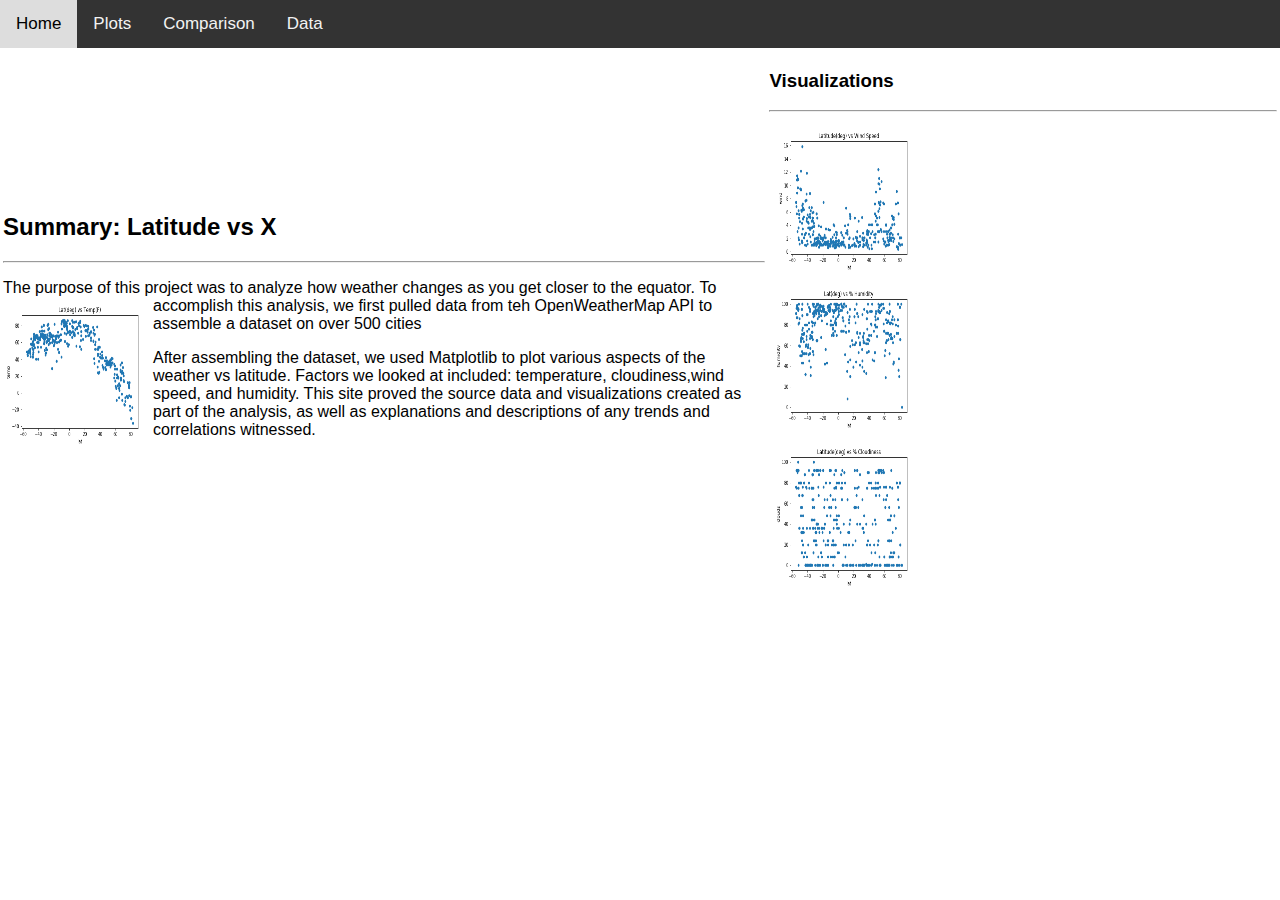
<file: Bootcamp/Homework/Web/index.html>
<!DOCTYPE html>
<html>
    <head>
    <meta name="viewport" content="width=device-width, initial-scale=1">
    <link rel="stylesheet" href="https://cdnjs.cloudflare.com/ajax/libs/font-awesome/4.7.0/css/font-awesome.min.css">
    <link rel="stylesheet" href="style.css">
    </head>
<body>

    <div class="topnav" id="myTopnav">
    <a href="index.html" class="active">Home</a>
    <a href="plots.html">Plots</a>
    <a href="comp.html" >Comparison</a>
    <a href="data.html">Data</a>
    <a href="javascript:void(0);" class="icon" onclick="myFunction()">
        <i class="fa fa-bars"></i>
    </a>
    </div>

    <table>
        <tr><td width="60%">
        <h2>Summary: Latitude vs X</h2>
        <hr>
        <p>The purpose of this project was to analyze how weather changes 
            as you get closer to the equator.  
            <img src="images/lat_temp.png" alt="Lat vs Temp" width="150" height="150" align="left">
            To accomplish this analysis, we 
            first pulled data from teh OpenWeatherMap API to assemble a 
            dataset on over 500 cities
    </p>
    <p>After assembling the dataset, we used Matplotlib to plot various
        aspects of the weather vs latitude.  Factors we looked at included: 
        temperature, cloudiness,wind speed, and humidity.  This site proved the 
        source data and visualizations created as part of the analysis, 
        as well as explanations and descriptions of any trends and 
        correlations witnessed.
    </p>
    </td>
    <td width="40%">
        <h3>Visualizations</h3><hr>
        <table>
            <tr>
                <td><img src="images/lat_wind.png" alt="Lat vs Wind" width="150" height="150"</td>
            </tr>
            <tr>
                <td><img src="images/lat_humidity.png" alt="Lat vs Humidity" width="150" height="150"</td>
            </tr>
            <tr>
                <td><img src="images/lat_clouds.png" alt="Lat vs Clouds" width="150" height="150"</td>
            </tr>
        </table>
    </td>
</tr>
    </table>

<script>
function myFunction() {
    var x = document.getElementById("myTopnav");
    if (x.className === "topnav") {
        x.className += " responsive";
    } else {
        x.className = "topnav";
    }
}
</script>

</body>
</html>
</file>
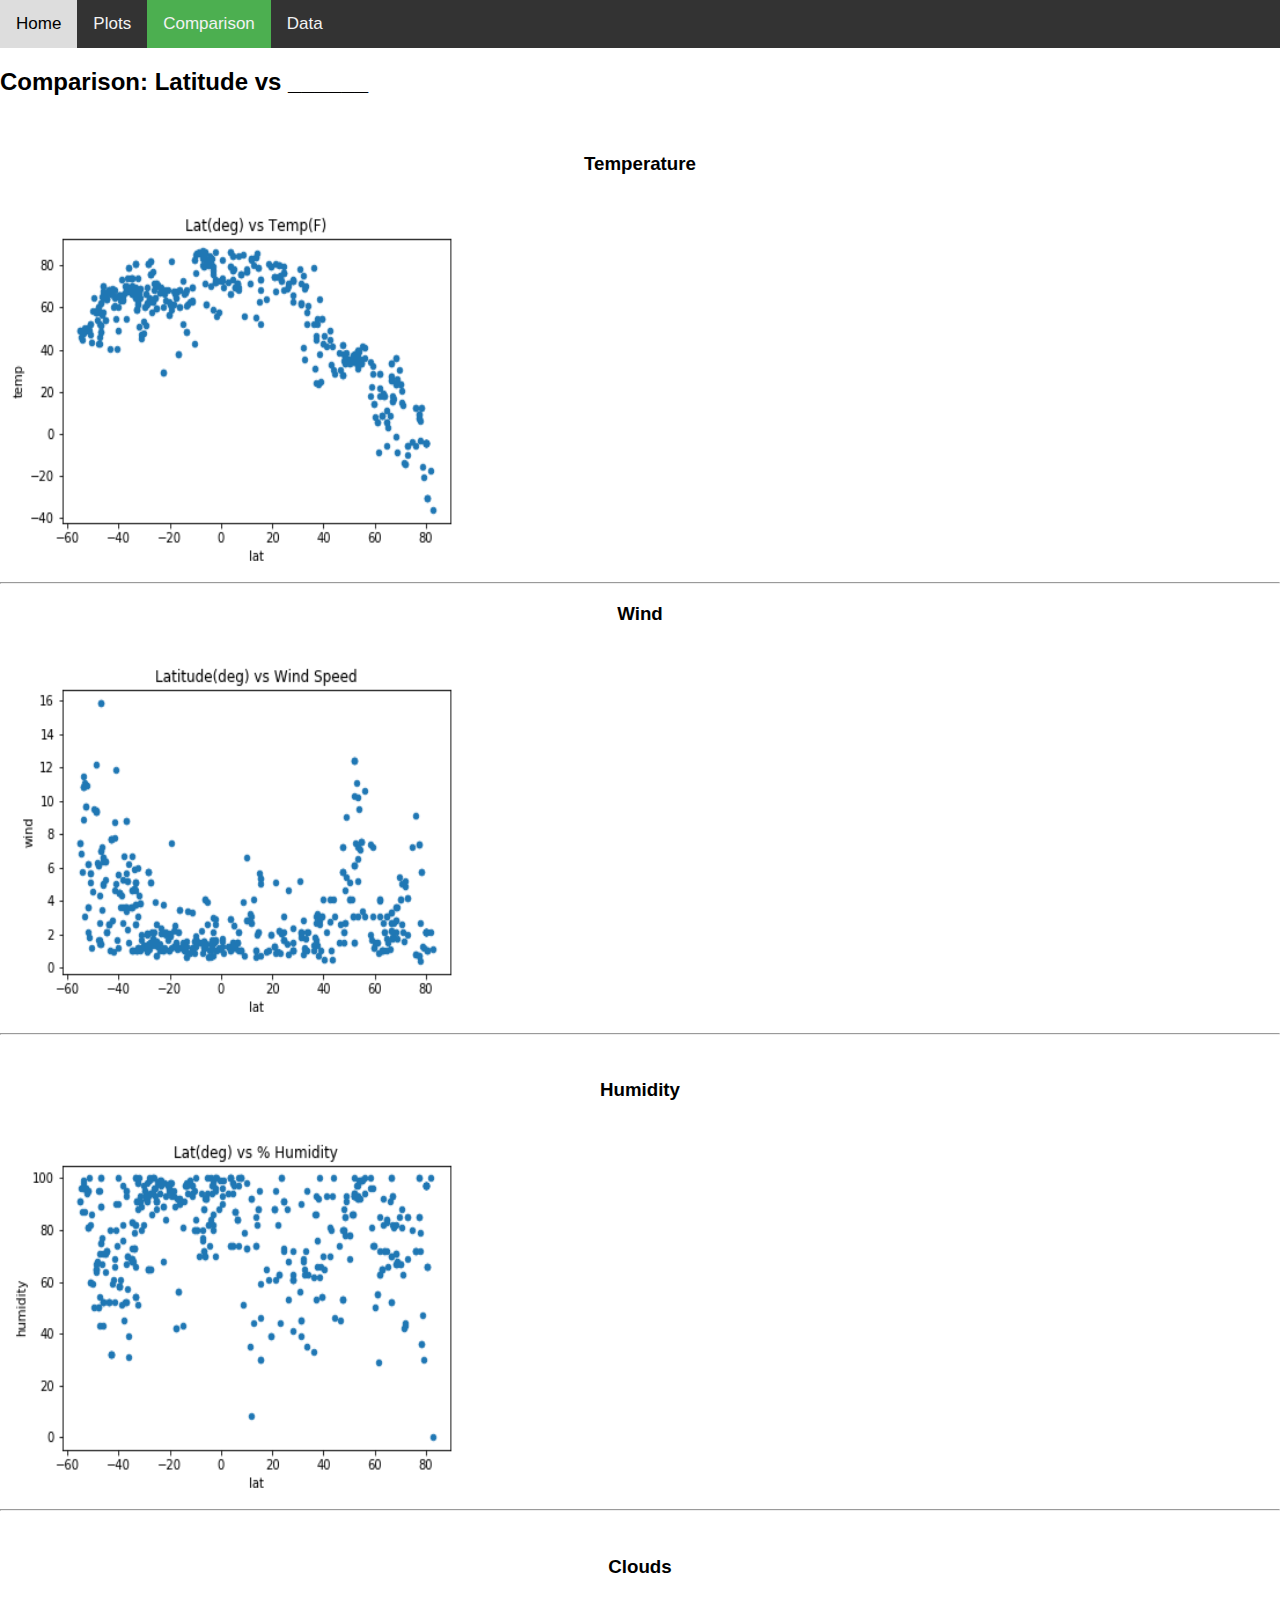
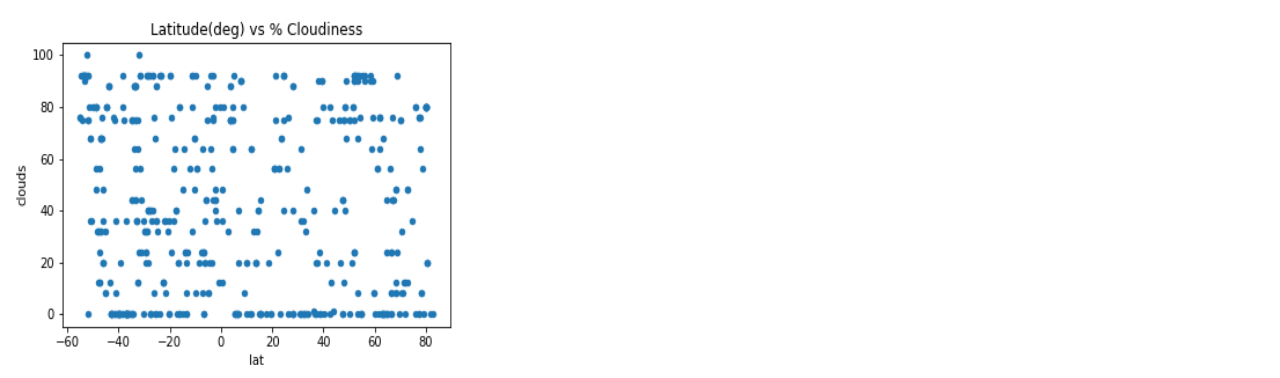
<file: Bootcamp/Homework/Web/comp.html>
<!DOCTYPE html>
<html>
    <head>
            <meta name="viewport" content="width=device-width, initial-scale=1">
            <link rel="stylesheet" href="https://cdnjs.cloudflare.com/ajax/libs/font-awesome/4.7.0/css/font-awesome.min.css">
            <link rel="stylesheet" href="style.css">
    </head>
    <body>
            <div class="topnav" id="myTopnav">
                    <a href="index.html">Home</a>
                    <a href="plots.html">Plots</a>
                    <a href="comp.html" class="active">Comparison</a>
                    <a href="data.html" >Data</a>
                    <a href="javascript:void(0);" class="icon" onclick="myFunction()">
                        <i class="fa fa-bars"></i>
                    </a>
                    </div>
<h2>Comparison: Latitude vs ______</h2>
<br>
<h3 align="center">Temperature</h3>
<img src="images/lat_temp.png" alt="Lat vs Temp" width="500" height="377">
<hr>
<h3 align="center">Wind</h3>
<img src="images/lat_wind.png" alt="Lat vs Wind" width="500" height="377">
<hr>
<br>
<h3 align="center">Humidity</h3>
<img src="images/lat_humidity.png" alt="Lat vs Humidity" width="500" height="377">
<hr>
<br>
<h3 align="center">Clouds</h3>
<img src="images/lat_clouds.png" alt="Lat vs Clouds" width="500" height="377">

</body>
</html>
</file>
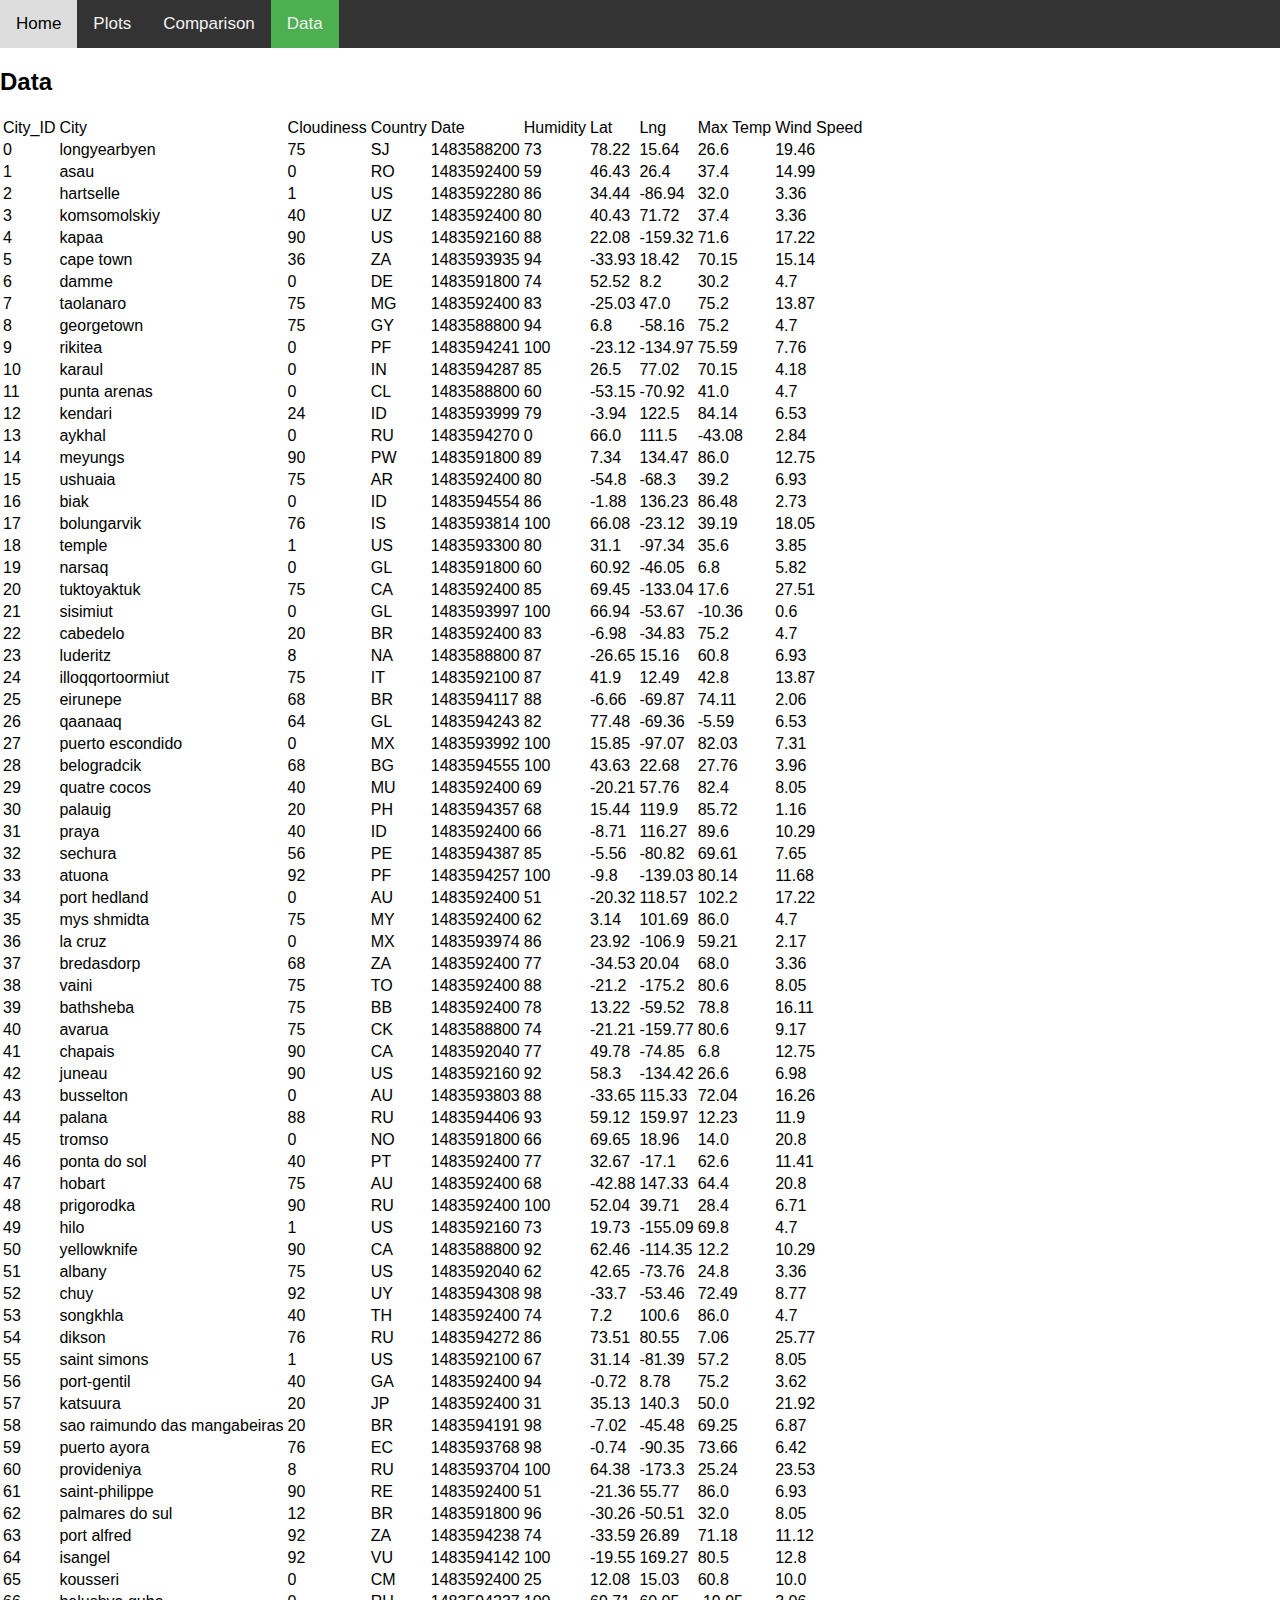
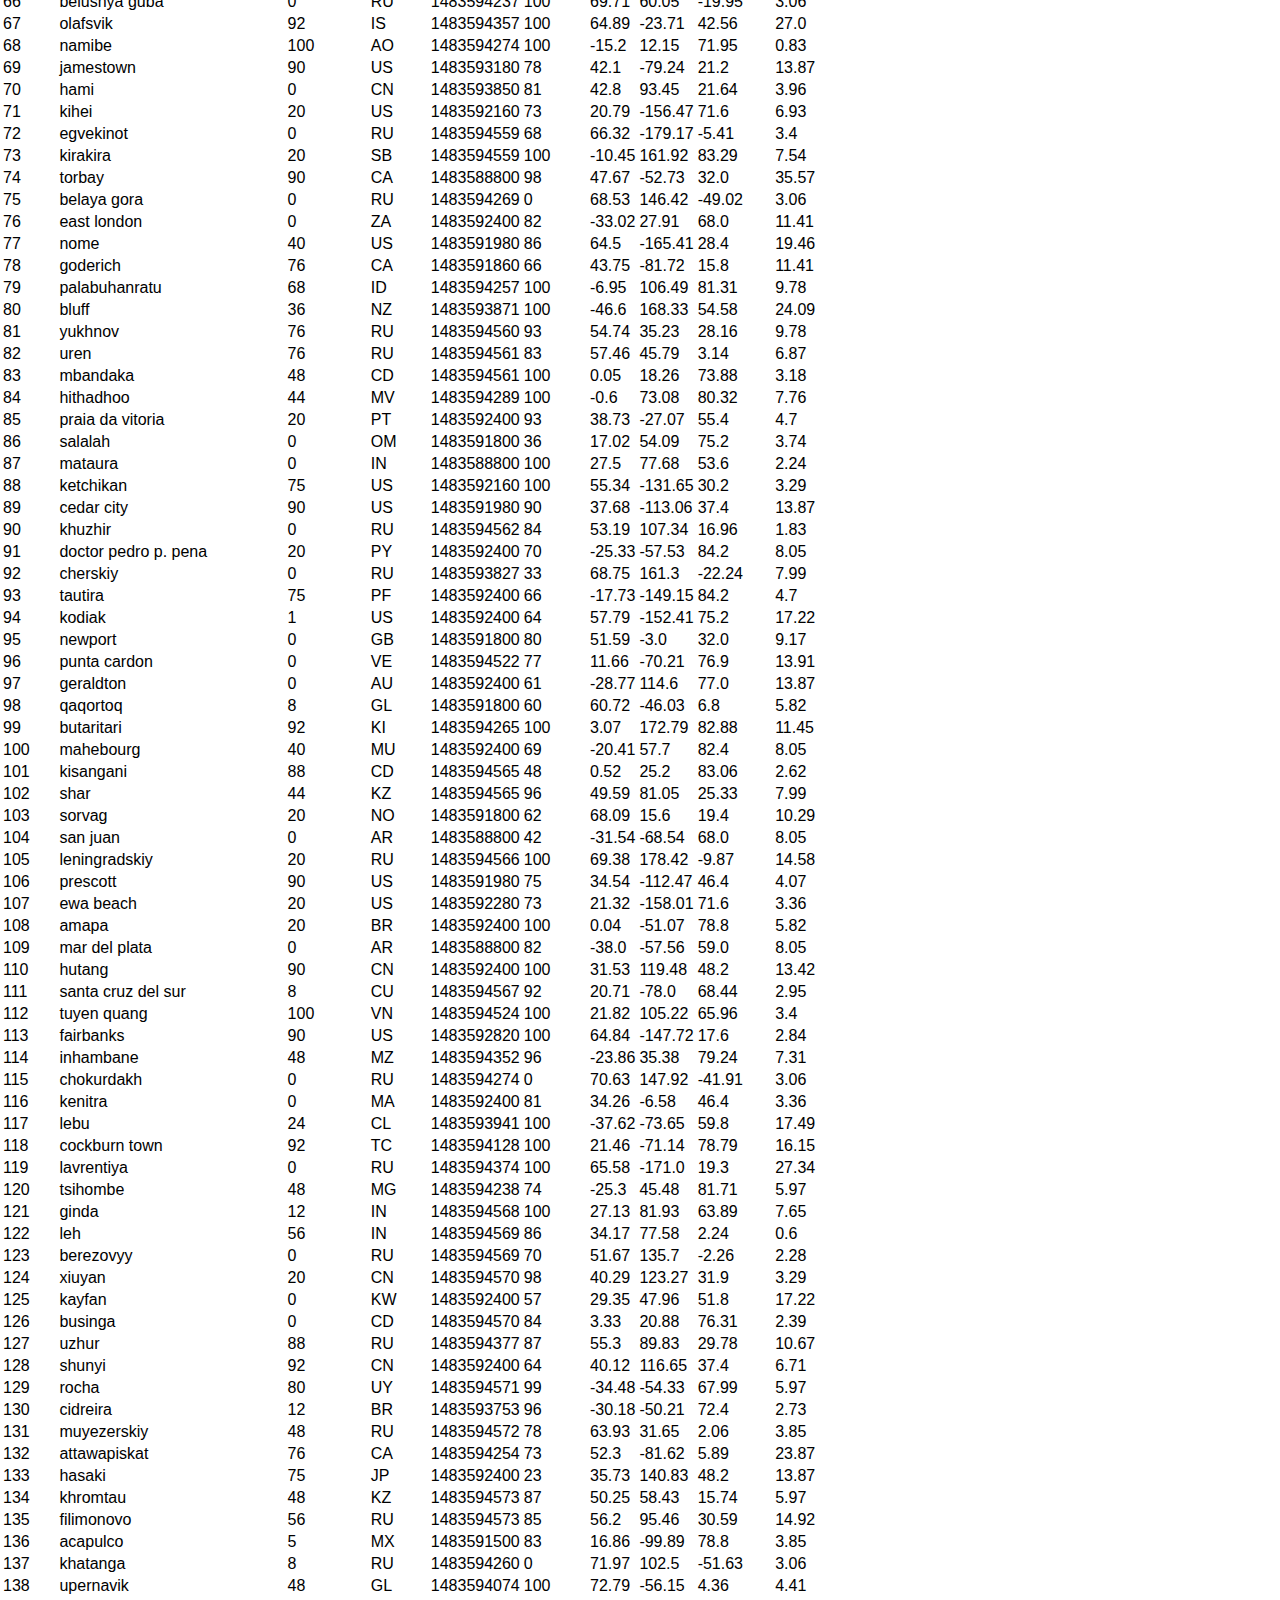
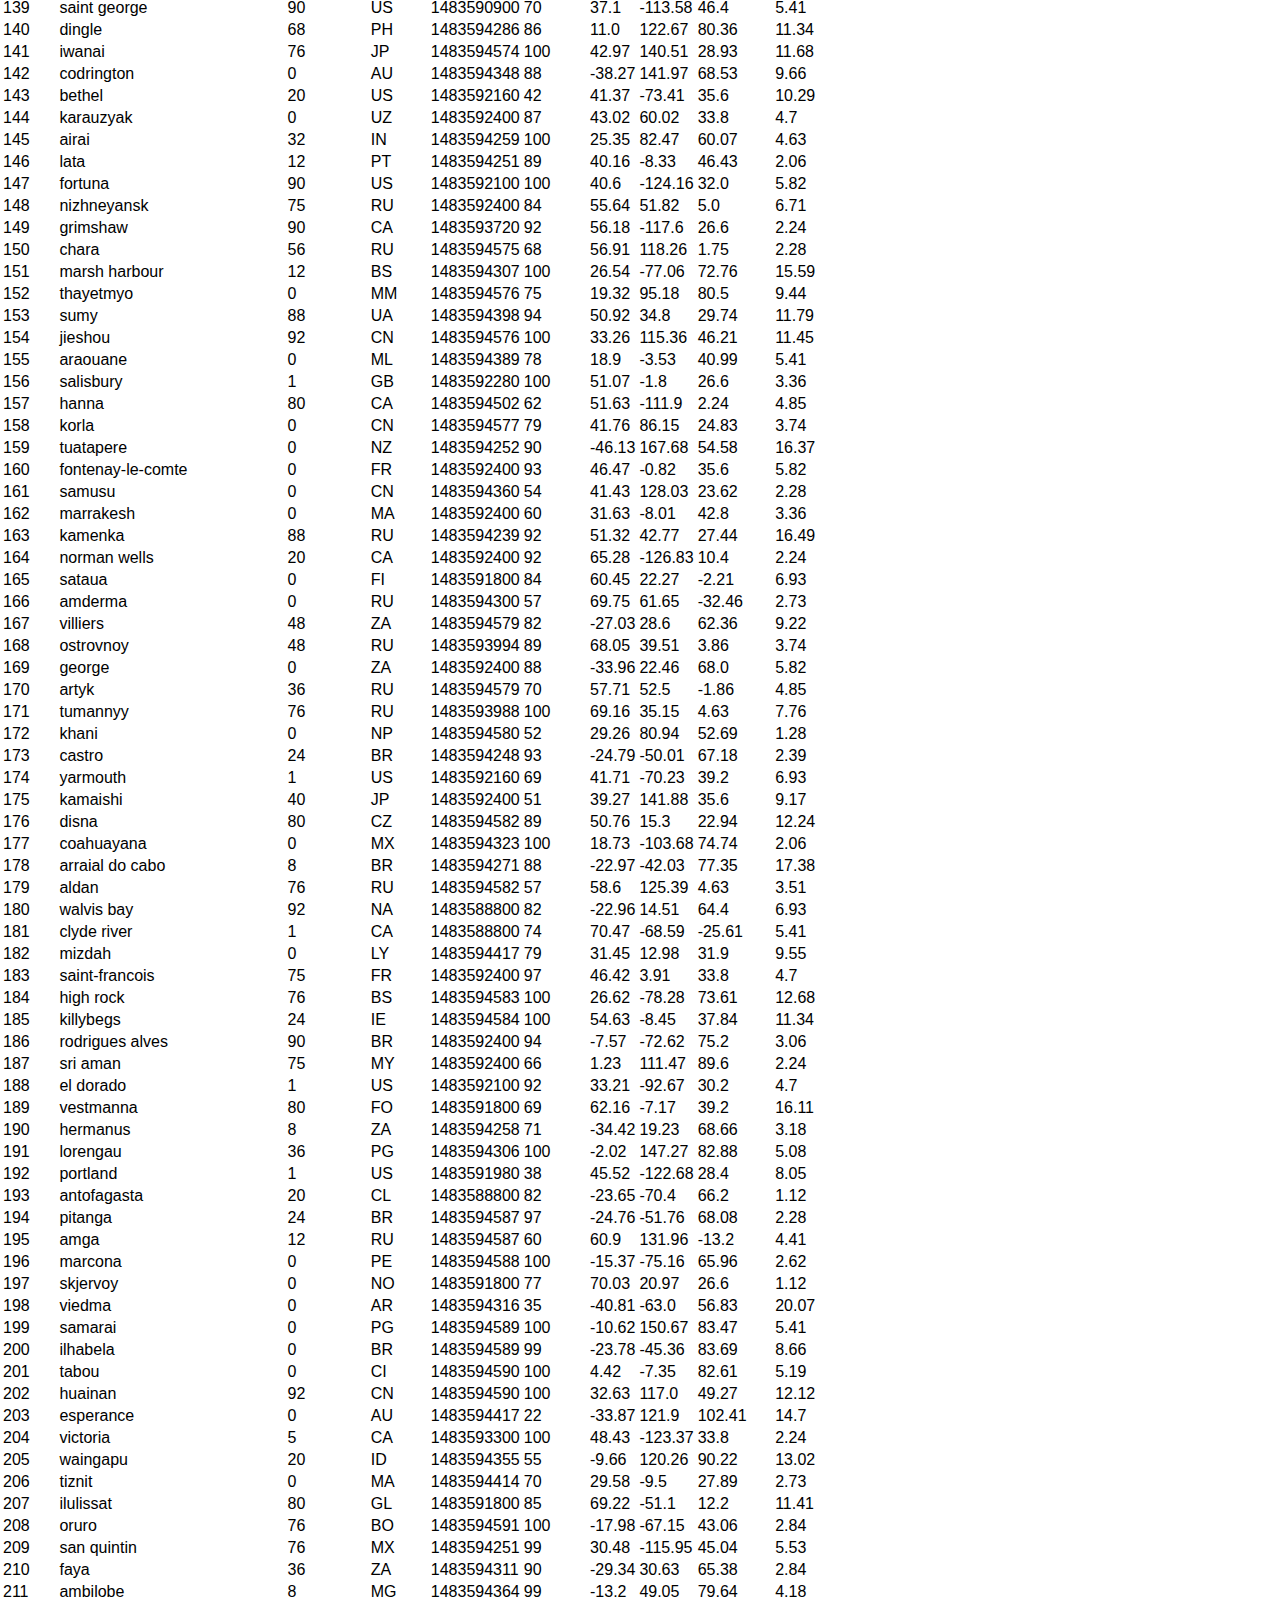
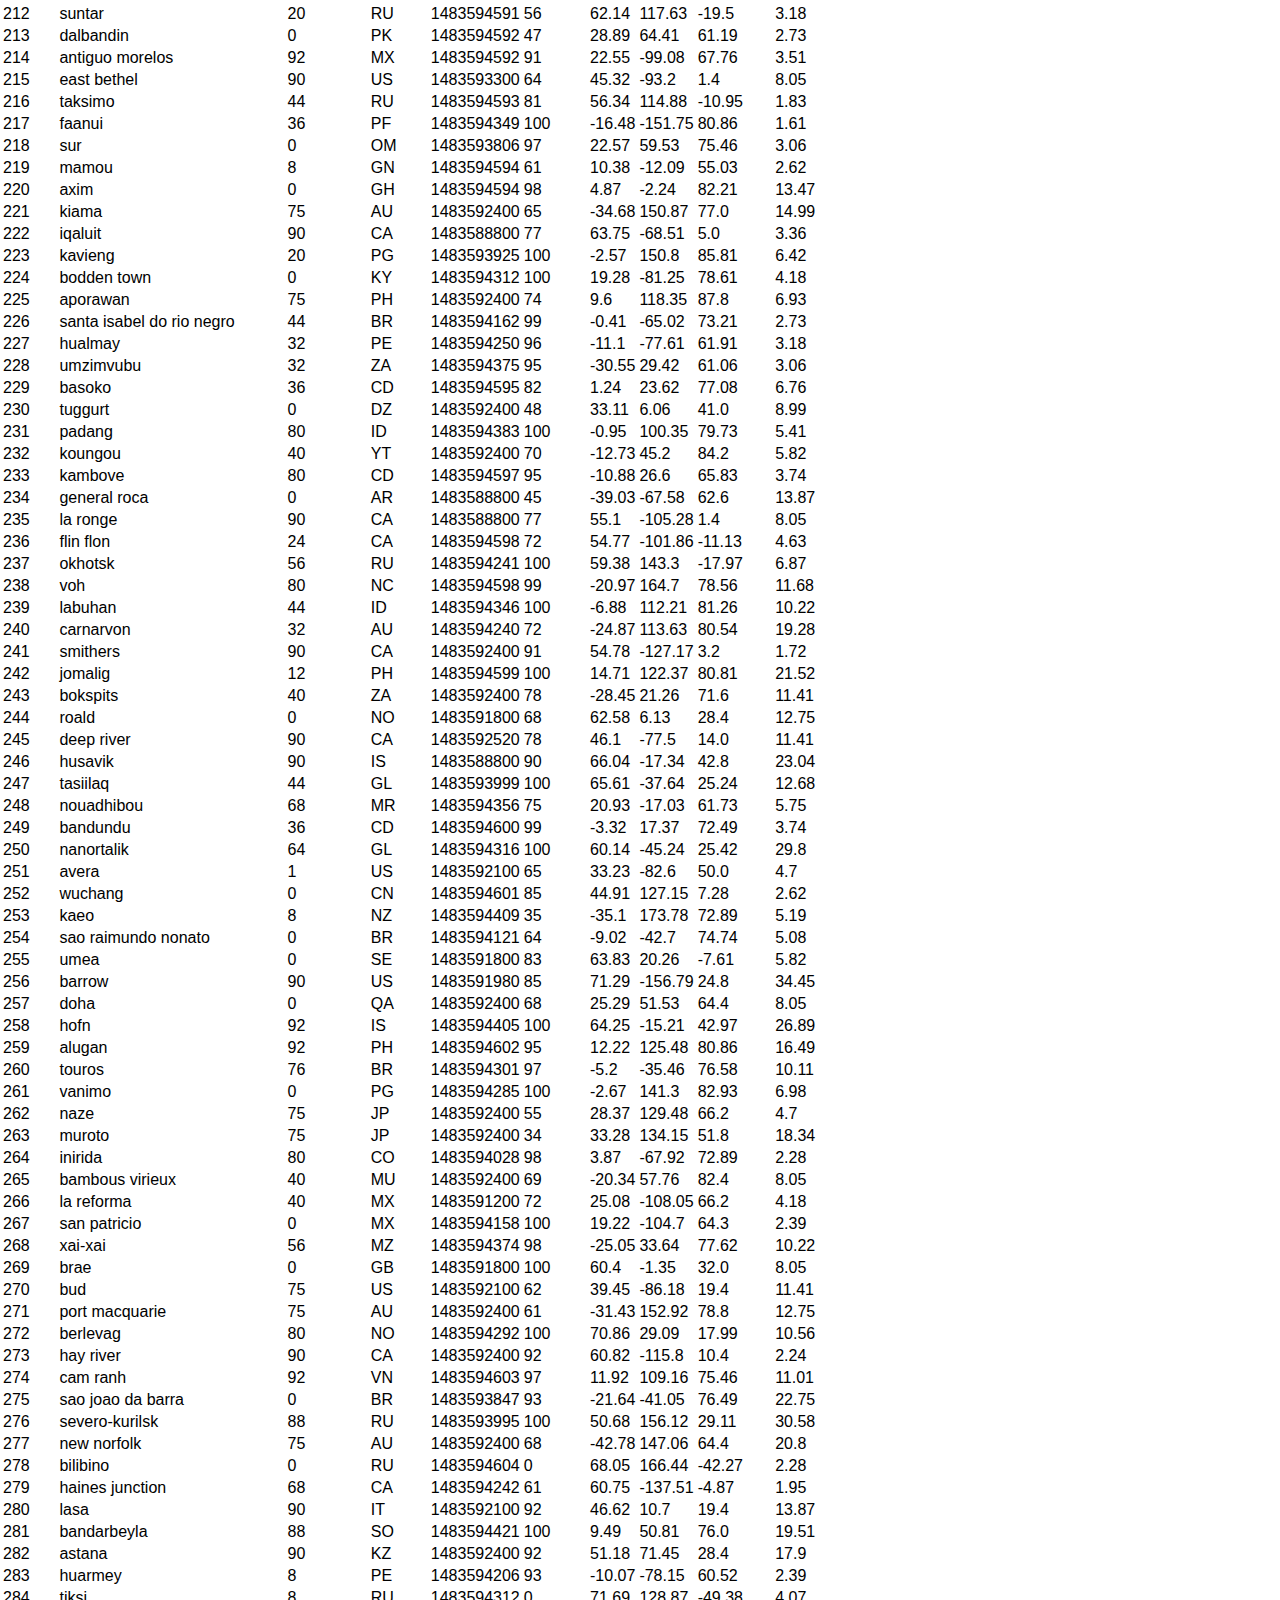
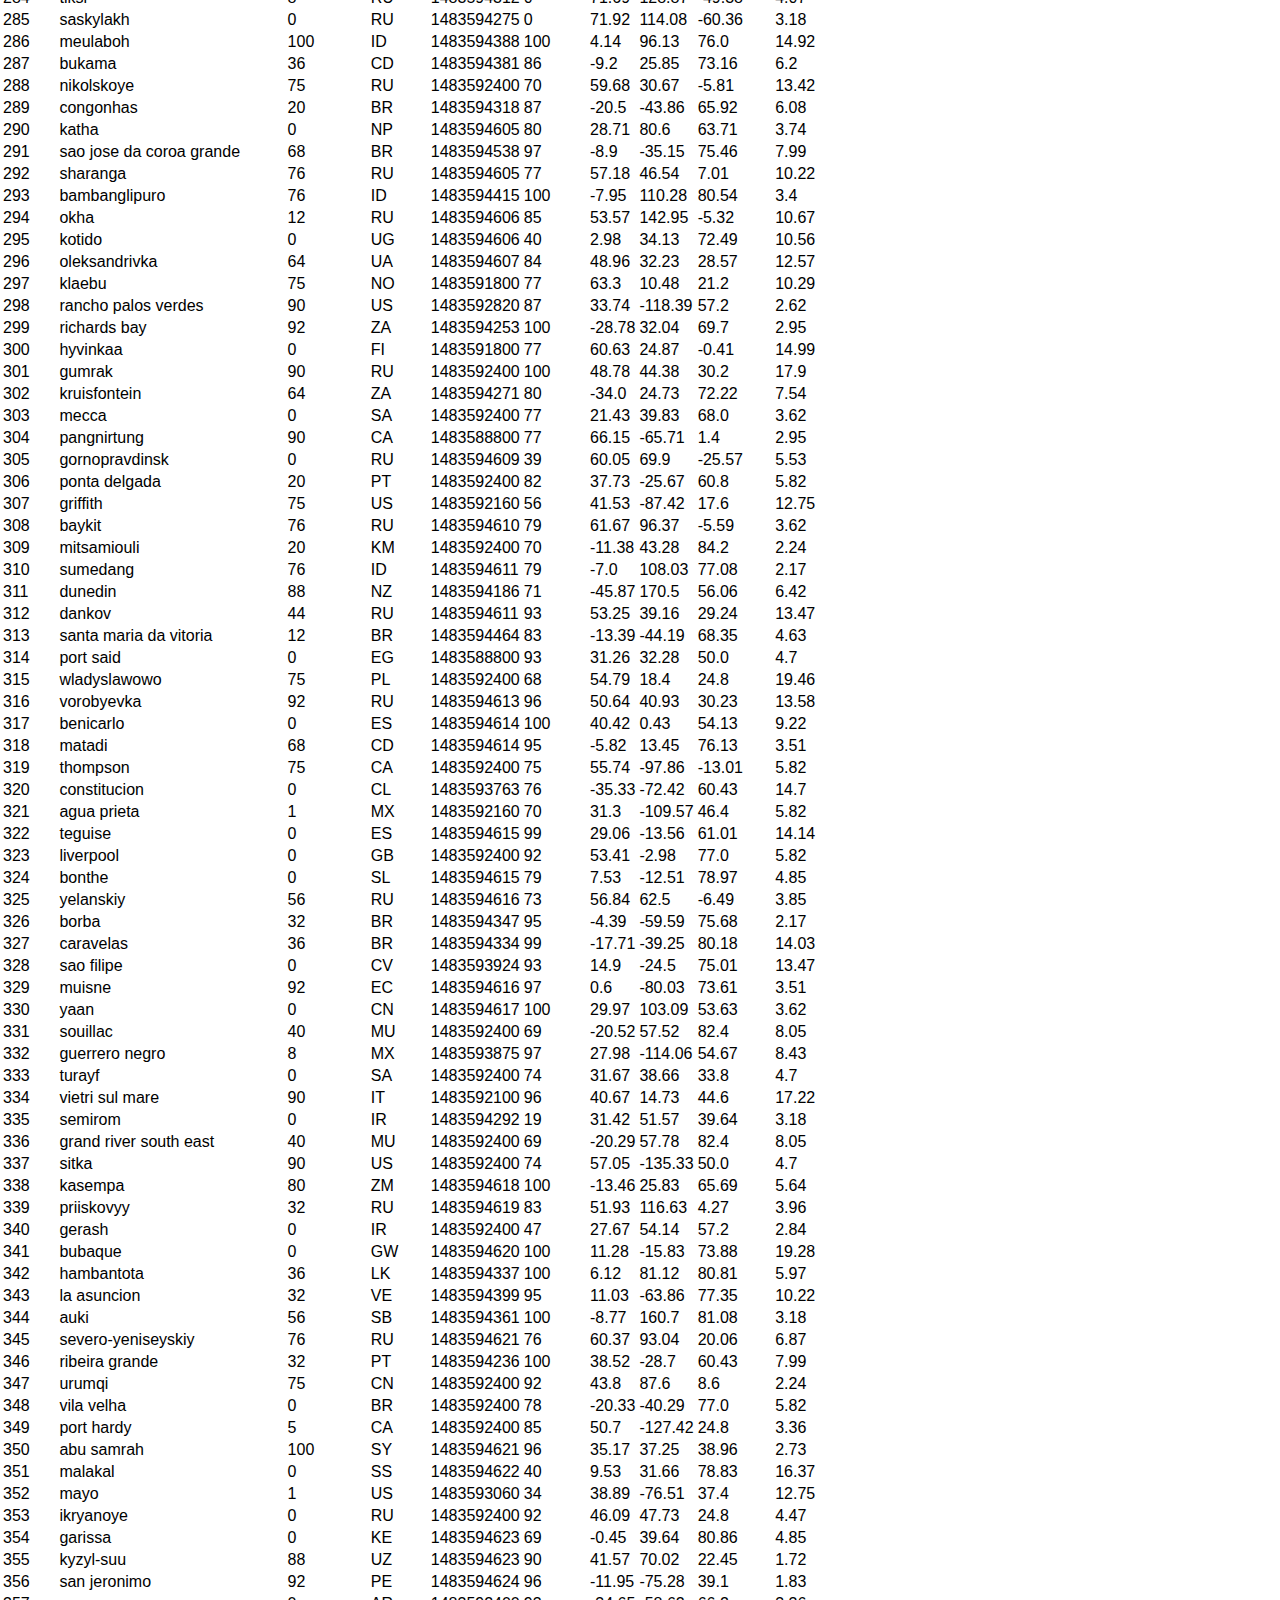
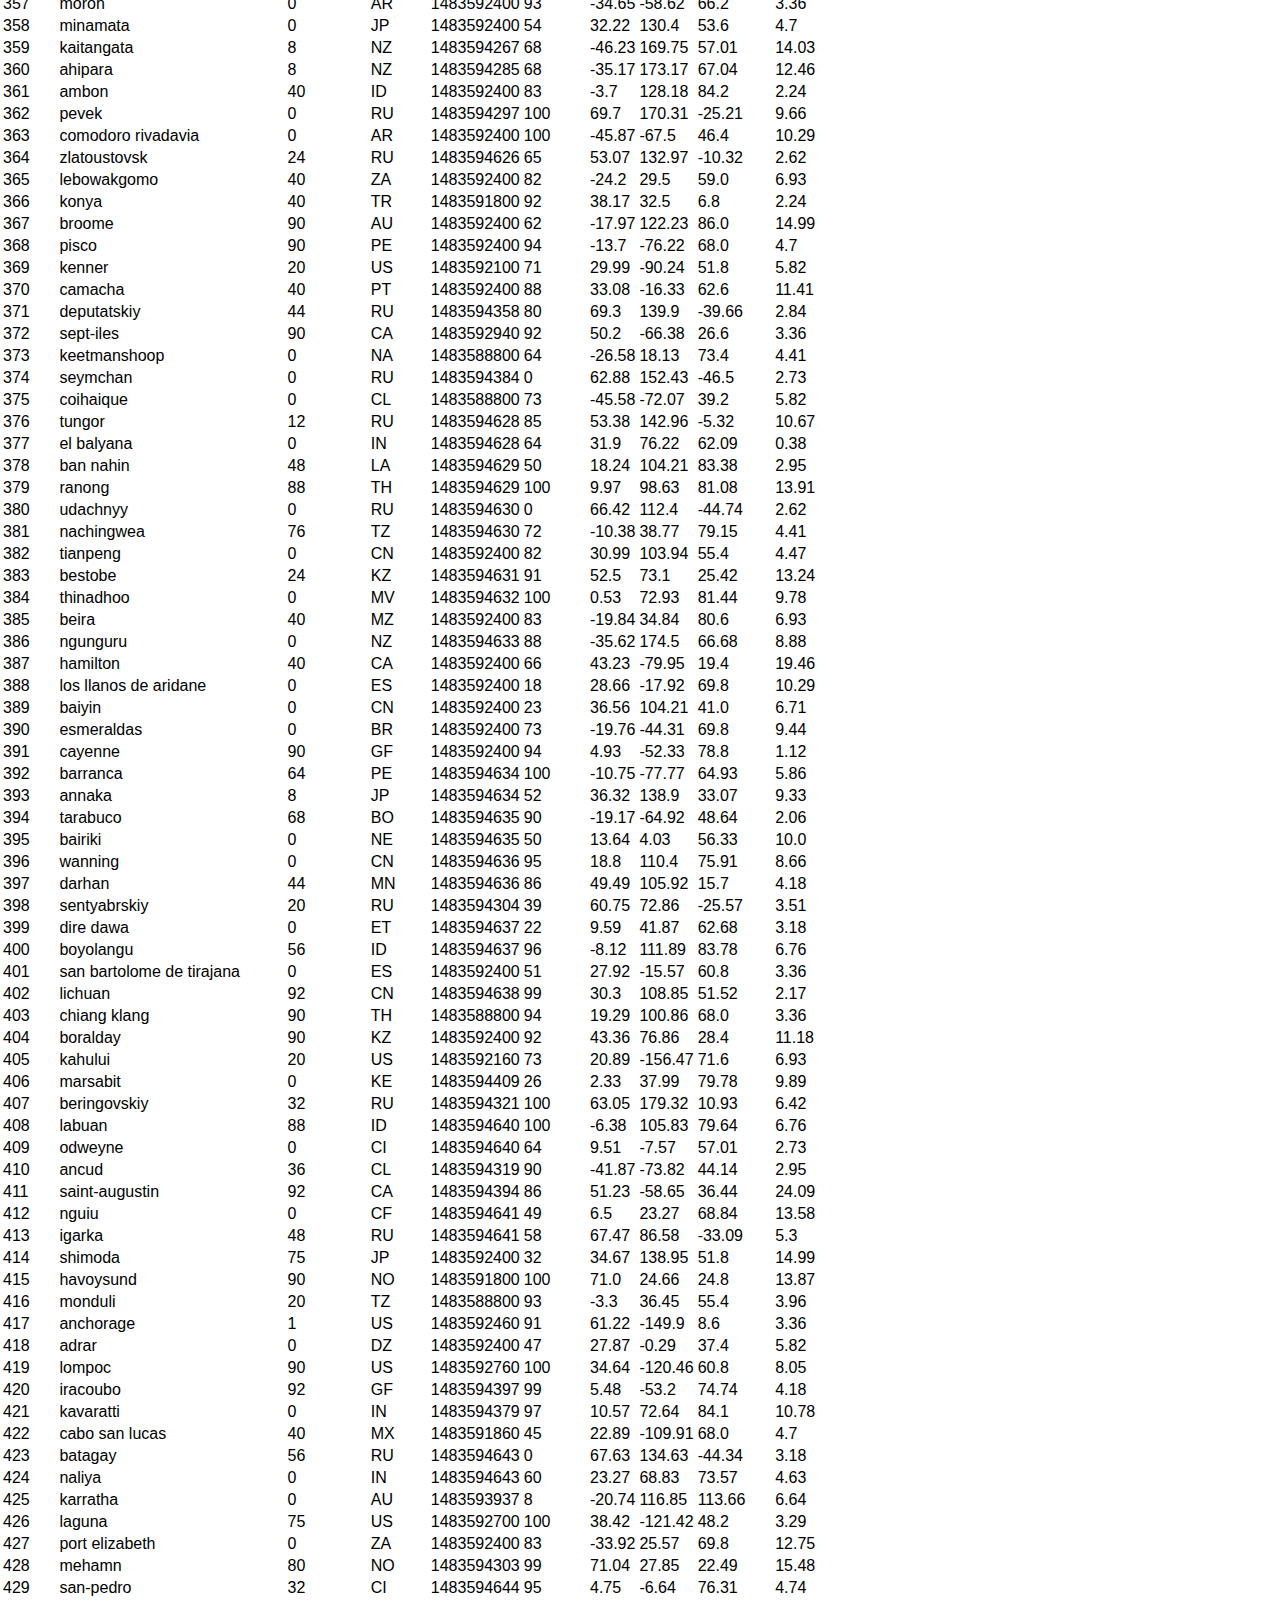
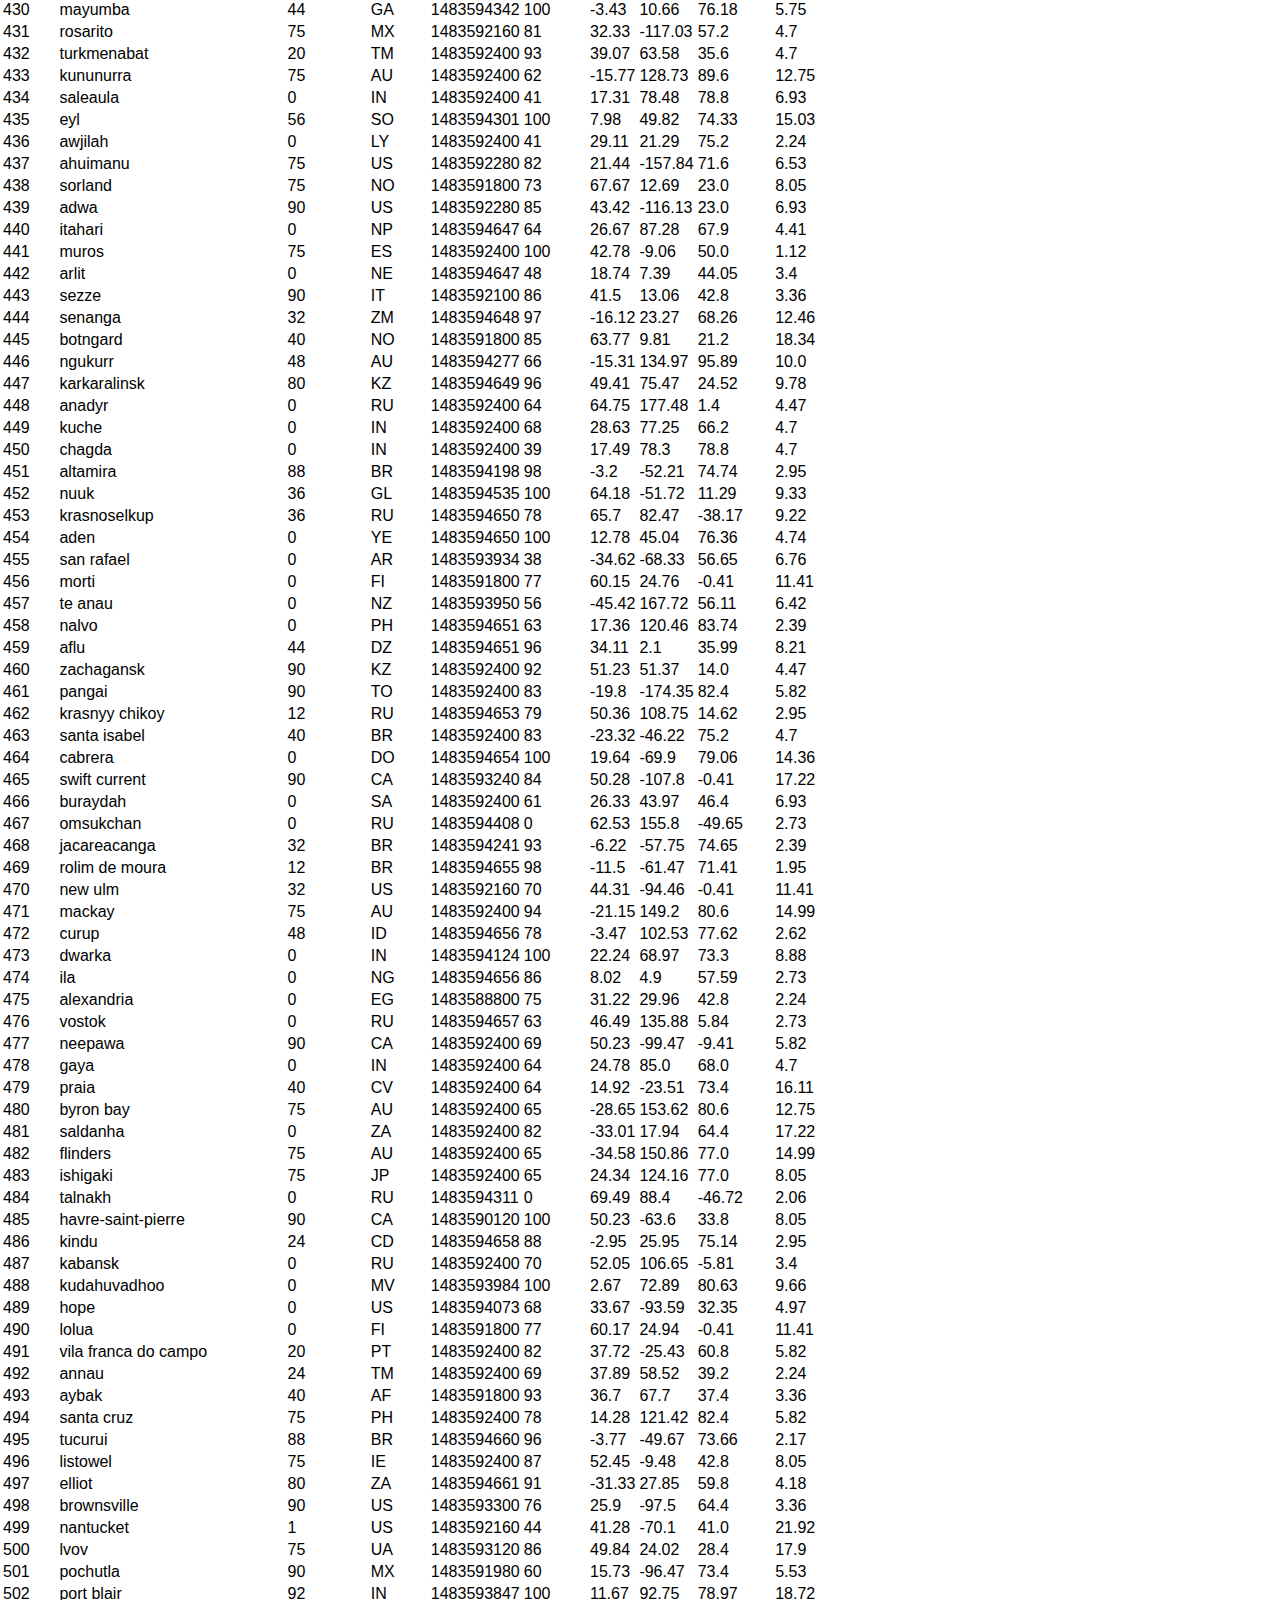
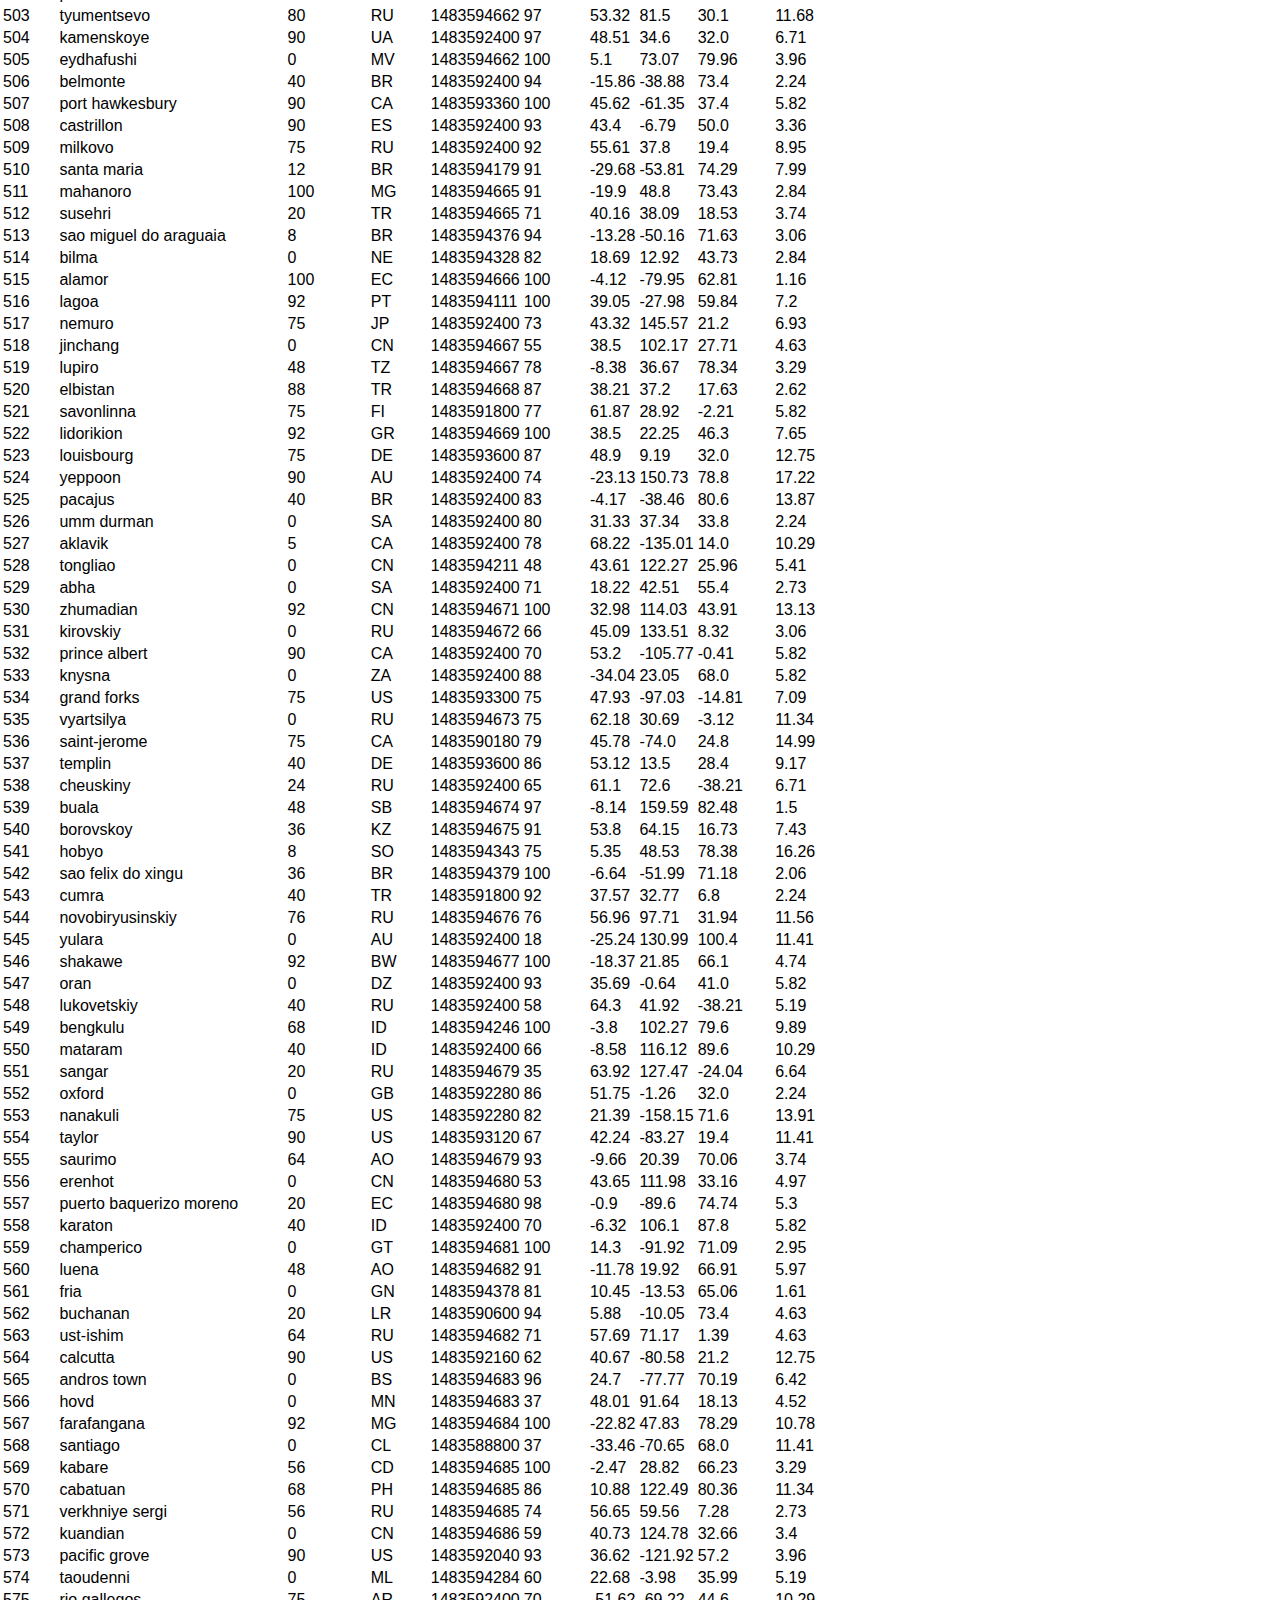
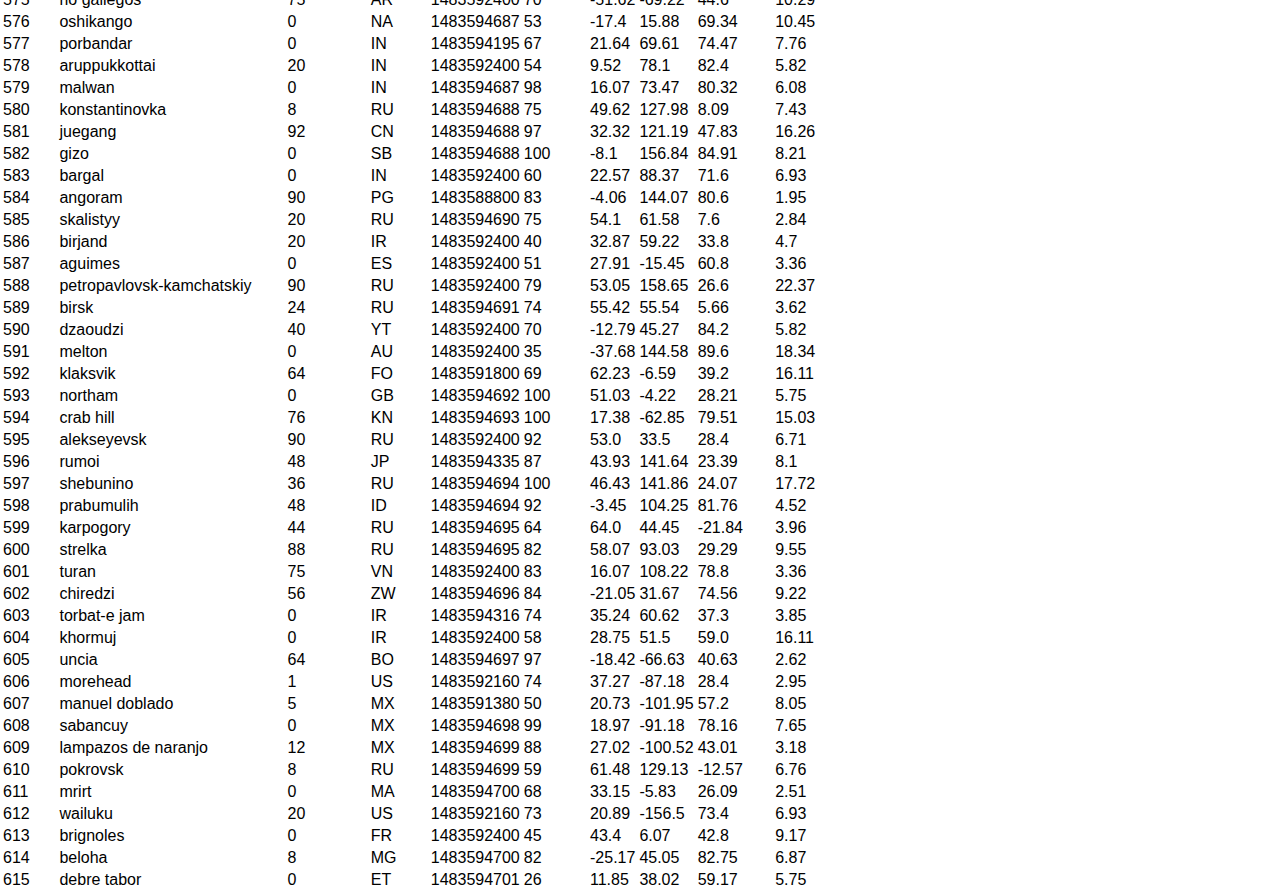
<file: Bootcamp/Homework/Web/data.html>
<!DOCTYPE html>
<html>
    <head>
            <meta name="viewport" content="width=device-width, initial-scale=1">
            <link rel="stylesheet" href="https://cdnjs.cloudflare.com/ajax/libs/font-awesome/4.7.0/css/font-awesome.min.css">
            <link rel="stylesheet" href="style.css">
    </head>
    <body>
            <div class="topnav" id="myTopnav">
                    <a href="index.html">Home</a>
                    <a href="plots.html">Plots</a>
                    <a href="comp.html">Comparison</a>
                    <a href="data.html" class="active">Data</a>
                    <a href="javascript:void(0);" class="icon" onclick="myFunction()">
                        <i class="fa fa-bars"></i>
                    </a>
                    </div>
<h2>Data</h2>
<table>
        <tr><td>City_ID</td><td>City</td><td>Cloudiness</td><td>Country</td><td>Date</td><td>Humidity</td><td>Lat</td><td>Lng</td><td>Max Temp</td><td>Wind Speed</td></tr>
        <tr><td>0</td><td>longyearbyen</td><td>75</td><td>SJ</td><td>1483588200</td><td>73</td><td>78.22</td><td>15.64</td><td>26.6</td><td>19.46</td></tr>
        <tr><td>1</td><td>asau</td><td>0</td><td>RO</td><td>1483592400</td><td>59</td><td>46.43</td><td>26.4</td><td>37.4</td><td>14.99</td></tr>
        <tr><td>2</td><td>hartselle</td><td>1</td><td>US</td><td>1483592280</td><td>86</td><td>34.44</td><td>-86.94</td><td>32.0</td><td>3.36</td></tr>
        <tr><td>3</td><td>komsomolskiy</td><td>40</td><td>UZ</td><td>1483592400</td><td>80</td><td>40.43</td><td>71.72</td><td>37.4</td><td>3.36</td></tr>
        <tr><td>4</td><td>kapaa</td><td>90</td><td>US</td><td>1483592160</td><td>88</td><td>22.08</td><td>-159.32</td><td>71.6</td><td>17.22</td></tr>
        <tr><td>5</td><td>cape town</td><td>36</td><td>ZA</td><td>1483593935</td><td>94</td><td>-33.93</td><td>18.42</td><td>70.15</td><td>15.14</td></tr>
        <tr><td>6</td><td>damme</td><td>0</td><td>DE</td><td>1483591800</td><td>74</td><td>52.52</td><td>8.2</td><td>30.2</td><td>4.7</td></tr>
        <tr><td>7</td><td>taolanaro</td><td>75</td><td>MG</td><td>1483592400</td><td>83</td><td>-25.03</td><td>47.0</td><td>75.2</td><td>13.87</td></tr>
        <tr><td>8</td><td>georgetown</td><td>75</td><td>GY</td><td>1483588800</td><td>94</td><td>6.8</td><td>-58.16</td><td>75.2</td><td>4.7</td></tr>
        <tr><td>9</td><td>rikitea</td><td>0</td><td>PF</td><td>1483594241</td><td>100</td><td>-23.12</td><td>-134.97</td><td>75.59</td><td>7.76</td></tr>
        <tr><td>10</td><td>karaul</td><td>0</td><td>IN</td><td>1483594287</td><td>85</td><td>26.5</td><td>77.02</td><td>70.15</td><td>4.18</td></tr>
        <tr><td>11</td><td>punta arenas</td><td>0</td><td>CL</td><td>1483588800</td><td>60</td><td>-53.15</td><td>-70.92</td><td>41.0</td><td>4.7</td></tr>
        <tr><td>12</td><td>kendari</td><td>24</td><td>ID</td><td>1483593999</td><td>79</td><td>-3.94</td><td>122.5</td><td>84.14</td><td>6.53</td></tr>
        <tr><td>13</td><td>aykhal</td><td>0</td><td>RU</td><td>1483594270</td><td>0</td><td>66.0</td><td>111.5</td><td>-43.08</td><td>2.84</td></tr>
        <tr><td>14</td><td>meyungs</td><td>90</td><td>PW</td><td>1483591800</td><td>89</td><td>7.34</td><td>134.47</td><td>86.0</td><td>12.75</td></tr>
        <tr><td>15</td><td>ushuaia</td><td>75</td><td>AR</td><td>1483592400</td><td>80</td><td>-54.8</td><td>-68.3</td><td>39.2</td><td>6.93</td></tr>
        <tr><td>16</td><td>biak</td><td>0</td><td>ID</td><td>1483594554</td><td>86</td><td>-1.88</td><td>136.23</td><td>86.48</td><td>2.73</td></tr>
        <tr><td>17</td><td>bolungarvik</td><td>76</td><td>IS</td><td>1483593814</td><td>100</td><td>66.08</td><td>-23.12</td><td>39.19</td><td>18.05</td></tr>
        <tr><td>18</td><td>temple</td><td>1</td><td>US</td><td>1483593300</td><td>80</td><td>31.1</td><td>-97.34</td><td>35.6</td><td>3.85</td></tr>
        <tr><td>19</td><td>narsaq</td><td>0</td><td>GL</td><td>1483591800</td><td>60</td><td>60.92</td><td>-46.05</td><td>6.8</td><td>5.82</td></tr>
        <tr><td>20</td><td>tuktoyaktuk</td><td>75</td><td>CA</td><td>1483592400</td><td>85</td><td>69.45</td><td>-133.04</td><td>17.6</td><td>27.51</td></tr>
        <tr><td>21</td><td>sisimiut</td><td>0</td><td>GL</td><td>1483593997</td><td>100</td><td>66.94</td><td>-53.67</td><td>-10.36</td><td>0.6</td></tr>
        <tr><td>22</td><td>cabedelo</td><td>20</td><td>BR</td><td>1483592400</td><td>83</td><td>-6.98</td><td>-34.83</td><td>75.2</td><td>4.7</td></tr>
        <tr><td>23</td><td>luderitz</td><td>8</td><td>NA</td><td>1483588800</td><td>87</td><td>-26.65</td><td>15.16</td><td>60.8</td><td>6.93</td></tr>
        <tr><td>24</td><td>illoqqortoormiut</td><td>75</td><td>IT</td><td>1483592100</td><td>87</td><td>41.9</td><td>12.49</td><td>42.8</td><td>13.87</td></tr>
        <tr><td>25</td><td>eirunepe</td><td>68</td><td>BR</td><td>1483594117</td><td>88</td><td>-6.66</td><td>-69.87</td><td>74.11</td><td>2.06</td></tr>
        <tr><td>26</td><td>qaanaaq</td><td>64</td><td>GL</td><td>1483594243</td><td>82</td><td>77.48</td><td>-69.36</td><td>-5.59</td><td>6.53</td></tr>
        <tr><td>27</td><td>puerto escondido</td><td>0</td><td>MX</td><td>1483593992</td><td>100</td><td>15.85</td><td>-97.07</td><td>82.03</td><td>7.31</td></tr>
        <tr><td>28</td><td>belogradcik</td><td>68</td><td>BG</td><td>1483594555</td><td>100</td><td>43.63</td><td>22.68</td><td>27.76</td><td>3.96</td></tr>
        <tr><td>29</td><td>quatre cocos</td><td>40</td><td>MU</td><td>1483592400</td><td>69</td><td>-20.21</td><td>57.76</td><td>82.4</td><td>8.05</td></tr>
        <tr><td>30</td><td>palauig</td><td>20</td><td>PH</td><td>1483594357</td><td>68</td><td>15.44</td><td>119.9</td><td>85.72</td><td>1.16</td></tr>
        <tr><td>31</td><td>praya</td><td>40</td><td>ID</td><td>1483592400</td><td>66</td><td>-8.71</td><td>116.27</td><td>89.6</td><td>10.29</td></tr>
        <tr><td>32</td><td>sechura</td><td>56</td><td>PE</td><td>1483594387</td><td>85</td><td>-5.56</td><td>-80.82</td><td>69.61</td><td>7.65</td></tr>
        <tr><td>33</td><td>atuona</td><td>92</td><td>PF</td><td>1483594257</td><td>100</td><td>-9.8</td><td>-139.03</td><td>80.14</td><td>11.68</td></tr>
        <tr><td>34</td><td>port hedland</td><td>0</td><td>AU</td><td>1483592400</td><td>51</td><td>-20.32</td><td>118.57</td><td>102.2</td><td>17.22</td></tr>
        <tr><td>35</td><td>mys shmidta</td><td>75</td><td>MY</td><td>1483592400</td><td>62</td><td>3.14</td><td>101.69</td><td>86.0</td><td>4.7</td></tr>
        <tr><td>36</td><td>la cruz</td><td>0</td><td>MX</td><td>1483593974</td><td>86</td><td>23.92</td><td>-106.9</td><td>59.21</td><td>2.17</td></tr>
        <tr><td>37</td><td>bredasdorp</td><td>68</td><td>ZA</td><td>1483592400</td><td>77</td><td>-34.53</td><td>20.04</td><td>68.0</td><td>3.36</td></tr>
        <tr><td>38</td><td>vaini</td><td>75</td><td>TO</td><td>1483592400</td><td>88</td><td>-21.2</td><td>-175.2</td><td>80.6</td><td>8.05</td></tr>
        <tr><td>39</td><td>bathsheba</td><td>75</td><td>BB</td><td>1483592400</td><td>78</td><td>13.22</td><td>-59.52</td><td>78.8</td><td>16.11</td></tr>
        <tr><td>40</td><td>avarua</td><td>75</td><td>CK</td><td>1483588800</td><td>74</td><td>-21.21</td><td>-159.77</td><td>80.6</td><td>9.17</td></tr>
        <tr><td>41</td><td>chapais</td><td>90</td><td>CA</td><td>1483592040</td><td>77</td><td>49.78</td><td>-74.85</td><td>6.8</td><td>12.75</td></tr>
        <tr><td>42</td><td>juneau</td><td>90</td><td>US</td><td>1483592160</td><td>92</td><td>58.3</td><td>-134.42</td><td>26.6</td><td>6.98</td></tr>
        <tr><td>43</td><td>busselton</td><td>0</td><td>AU</td><td>1483593803</td><td>88</td><td>-33.65</td><td>115.33</td><td>72.04</td><td>16.26</td></tr>
        <tr><td>44</td><td>palana</td><td>88</td><td>RU</td><td>1483594406</td><td>93</td><td>59.12</td><td>159.97</td><td>12.23</td><td>11.9</td></tr>
        <tr><td>45</td><td>tromso</td><td>0</td><td>NO</td><td>1483591800</td><td>66</td><td>69.65</td><td>18.96</td><td>14.0</td><td>20.8</td></tr>
        <tr><td>46</td><td>ponta do sol</td><td>40</td><td>PT</td><td>1483592400</td><td>77</td><td>32.67</td><td>-17.1</td><td>62.6</td><td>11.41</td></tr>
        <tr><td>47</td><td>hobart</td><td>75</td><td>AU</td><td>1483592400</td><td>68</td><td>-42.88</td><td>147.33</td><td>64.4</td><td>20.8</td></tr>
        <tr><td>48</td><td>prigorodka</td><td>90</td><td>RU</td><td>1483592400</td><td>100</td><td>52.04</td><td>39.71</td><td>28.4</td><td>6.71</td></tr>
        <tr><td>49</td><td>hilo</td><td>1</td><td>US</td><td>1483592160</td><td>73</td><td>19.73</td><td>-155.09</td><td>69.8</td><td>4.7</td></tr>
        <tr><td>50</td><td>yellowknife</td><td>90</td><td>CA</td><td>1483588800</td><td>92</td><td>62.46</td><td>-114.35</td><td>12.2</td><td>10.29</td></tr>
        <tr><td>51</td><td>albany</td><td>75</td><td>US</td><td>1483592040</td><td>62</td><td>42.65</td><td>-73.76</td><td>24.8</td><td>3.36</td></tr>
        <tr><td>52</td><td>chuy</td><td>92</td><td>UY</td><td>1483594308</td><td>98</td><td>-33.7</td><td>-53.46</td><td>72.49</td><td>8.77</td></tr>
        <tr><td>53</td><td>songkhla</td><td>40</td><td>TH</td><td>1483592400</td><td>74</td><td>7.2</td><td>100.6</td><td>86.0</td><td>4.7</td></tr>
        <tr><td>54</td><td>dikson</td><td>76</td><td>RU</td><td>1483594272</td><td>86</td><td>73.51</td><td>80.55</td><td>7.06</td><td>25.77</td></tr>
        <tr><td>55</td><td>saint simons</td><td>1</td><td>US</td><td>1483592100</td><td>67</td><td>31.14</td><td>-81.39</td><td>57.2</td><td>8.05</td></tr>
        <tr><td>56</td><td>port-gentil</td><td>40</td><td>GA</td><td>1483592400</td><td>94</td><td>-0.72</td><td>8.78</td><td>75.2</td><td>3.62</td></tr>
        <tr><td>57</td><td>katsuura</td><td>20</td><td>JP</td><td>1483592400</td><td>31</td><td>35.13</td><td>140.3</td><td>50.0</td><td>21.92</td></tr>
        <tr><td>58</td><td>sao raimundo das mangabeiras</td><td>20</td><td>BR</td><td>1483594191</td><td>98</td><td>-7.02</td><td>-45.48</td><td>69.25</td><td>6.87</td></tr>
        <tr><td>59</td><td>puerto ayora</td><td>76</td><td>EC</td><td>1483593768</td><td>98</td><td>-0.74</td><td>-90.35</td><td>73.66</td><td>6.42</td></tr>
        <tr><td>60</td><td>provideniya</td><td>8</td><td>RU</td><td>1483593704</td><td>100</td><td>64.38</td><td>-173.3</td><td>25.24</td><td>23.53</td></tr>
        <tr><td>61</td><td>saint-philippe</td><td>90</td><td>RE</td><td>1483592400</td><td>51</td><td>-21.36</td><td>55.77</td><td>86.0</td><td>6.93</td></tr>
        <tr><td>62</td><td>palmares do sul</td><td>12</td><td>BR</td><td>1483591800</td><td>96</td><td>-30.26</td><td>-50.51</td><td>32.0</td><td>8.05</td></tr>
        <tr><td>63</td><td>port alfred</td><td>92</td><td>ZA</td><td>1483594238</td><td>74</td><td>-33.59</td><td>26.89</td><td>71.18</td><td>11.12</td></tr>
        <tr><td>64</td><td>isangel</td><td>92</td><td>VU</td><td>1483594142</td><td>100</td><td>-19.55</td><td>169.27</td><td>80.5</td><td>12.8</td></tr>
        <tr><td>65</td><td>kousseri</td><td>0</td><td>CM</td><td>1483592400</td><td>25</td><td>12.08</td><td>15.03</td><td>60.8</td><td>10.0</td></tr>
        <tr><td>66</td><td>belushya guba</td><td>0</td><td>RU</td><td>1483594237</td><td>100</td><td>69.71</td><td>60.05</td><td>-19.95</td><td>3.06</td></tr>
        <tr><td>67</td><td>olafsvik</td><td>92</td><td>IS</td><td>1483594357</td><td>100</td><td>64.89</td><td>-23.71</td><td>42.56</td><td>27.0</td></tr>
        <tr><td>68</td><td>namibe</td><td>100</td><td>AO</td><td>1483594274</td><td>100</td><td>-15.2</td><td>12.15</td><td>71.95</td><td>0.83</td></tr>
        <tr><td>69</td><td>jamestown</td><td>90</td><td>US</td><td>1483593180</td><td>78</td><td>42.1</td><td>-79.24</td><td>21.2</td><td>13.87</td></tr>
        <tr><td>70</td><td>hami</td><td>0</td><td>CN</td><td>1483593850</td><td>81</td><td>42.8</td><td>93.45</td><td>21.64</td><td>3.96</td></tr>
        <tr><td>71</td><td>kihei</td><td>20</td><td>US</td><td>1483592160</td><td>73</td><td>20.79</td><td>-156.47</td><td>71.6</td><td>6.93</td></tr>
        <tr><td>72</td><td>egvekinot</td><td>0</td><td>RU</td><td>1483594559</td><td>68</td><td>66.32</td><td>-179.17</td><td>-5.41</td><td>3.4</td></tr>
        <tr><td>73</td><td>kirakira</td><td>20</td><td>SB</td><td>1483594559</td><td>100</td><td>-10.45</td><td>161.92</td><td>83.29</td><td>7.54</td></tr>
        <tr><td>74</td><td>torbay</td><td>90</td><td>CA</td><td>1483588800</td><td>98</td><td>47.67</td><td>-52.73</td><td>32.0</td><td>35.57</td></tr>
        <tr><td>75</td><td>belaya gora</td><td>0</td><td>RU</td><td>1483594269</td><td>0</td><td>68.53</td><td>146.42</td><td>-49.02</td><td>3.06</td></tr>
        <tr><td>76</td><td>east london</td><td>0</td><td>ZA</td><td>1483592400</td><td>82</td><td>-33.02</td><td>27.91</td><td>68.0</td><td>11.41</td></tr>
        <tr><td>77</td><td>nome</td><td>40</td><td>US</td><td>1483591980</td><td>86</td><td>64.5</td><td>-165.41</td><td>28.4</td><td>19.46</td></tr>
        <tr><td>78</td><td>goderich</td><td>76</td><td>CA</td><td>1483591860</td><td>66</td><td>43.75</td><td>-81.72</td><td>15.8</td><td>11.41</td></tr>
        <tr><td>79</td><td>palabuhanratu</td><td>68</td><td>ID</td><td>1483594257</td><td>100</td><td>-6.95</td><td>106.49</td><td>81.31</td><td>9.78</td></tr>
        <tr><td>80</td><td>bluff</td><td>36</td><td>NZ</td><td>1483593871</td><td>100</td><td>-46.6</td><td>168.33</td><td>54.58</td><td>24.09</td></tr>
        <tr><td>81</td><td>yukhnov</td><td>76</td><td>RU</td><td>1483594560</td><td>93</td><td>54.74</td><td>35.23</td><td>28.16</td><td>9.78</td></tr>
        <tr><td>82</td><td>uren</td><td>76</td><td>RU</td><td>1483594561</td><td>83</td><td>57.46</td><td>45.79</td><td>3.14</td><td>6.87</td></tr>
        <tr><td>83</td><td>mbandaka</td><td>48</td><td>CD</td><td>1483594561</td><td>100</td><td>0.05</td><td>18.26</td><td>73.88</td><td>3.18</td></tr>
        <tr><td>84</td><td>hithadhoo</td><td>44</td><td>MV</td><td>1483594289</td><td>100</td><td>-0.6</td><td>73.08</td><td>80.32</td><td>7.76</td></tr>
        <tr><td>85</td><td>praia da vitoria</td><td>20</td><td>PT</td><td>1483592400</td><td>93</td><td>38.73</td><td>-27.07</td><td>55.4</td><td>4.7</td></tr>
        <tr><td>86</td><td>salalah</td><td>0</td><td>OM</td><td>1483591800</td><td>36</td><td>17.02</td><td>54.09</td><td>75.2</td><td>3.74</td></tr>
        <tr><td>87</td><td>mataura</td><td>0</td><td>IN</td><td>1483588800</td><td>100</td><td>27.5</td><td>77.68</td><td>53.6</td><td>2.24</td></tr>
        <tr><td>88</td><td>ketchikan</td><td>75</td><td>US</td><td>1483592160</td><td>100</td><td>55.34</td><td>-131.65</td><td>30.2</td><td>3.29</td></tr>
        <tr><td>89</td><td>cedar city</td><td>90</td><td>US</td><td>1483591980</td><td>90</td><td>37.68</td><td>-113.06</td><td>37.4</td><td>13.87</td></tr>
        <tr><td>90</td><td>khuzhir</td><td>0</td><td>RU</td><td>1483594562</td><td>84</td><td>53.19</td><td>107.34</td><td>16.96</td><td>1.83</td></tr>
        <tr><td>91</td><td>doctor pedro p. pena</td><td>20</td><td>PY</td><td>1483592400</td><td>70</td><td>-25.33</td><td>-57.53</td><td>84.2</td><td>8.05</td></tr>
        <tr><td>92</td><td>cherskiy</td><td>0</td><td>RU</td><td>1483593827</td><td>33</td><td>68.75</td><td>161.3</td><td>-22.24</td><td>7.99</td></tr>
        <tr><td>93</td><td>tautira</td><td>75</td><td>PF</td><td>1483592400</td><td>66</td><td>-17.73</td><td>-149.15</td><td>84.2</td><td>4.7</td></tr>
        <tr><td>94</td><td>kodiak</td><td>1</td><td>US</td><td>1483592400</td><td>64</td><td>57.79</td><td>-152.41</td><td>75.2</td><td>17.22</td></tr>
        <tr><td>95</td><td>newport</td><td>0</td><td>GB</td><td>1483591800</td><td>80</td><td>51.59</td><td>-3.0</td><td>32.0</td><td>9.17</td></tr>
        <tr><td>96</td><td>punta cardon</td><td>0</td><td>VE</td><td>1483594522</td><td>77</td><td>11.66</td><td>-70.21</td><td>76.9</td><td>13.91</td></tr>
        <tr><td>97</td><td>geraldton</td><td>0</td><td>AU</td><td>1483592400</td><td>61</td><td>-28.77</td><td>114.6</td><td>77.0</td><td>13.87</td></tr>
        <tr><td>98</td><td>qaqortoq</td><td>8</td><td>GL</td><td>1483591800</td><td>60</td><td>60.72</td><td>-46.03</td><td>6.8</td><td>5.82</td></tr>
        <tr><td>99</td><td>butaritari</td><td>92</td><td>KI</td><td>1483594265</td><td>100</td><td>3.07</td><td>172.79</td><td>82.88</td><td>11.45</td></tr>
        <tr><td>100</td><td>mahebourg</td><td>40</td><td>MU</td><td>1483592400</td><td>69</td><td>-20.41</td><td>57.7</td><td>82.4</td><td>8.05</td></tr>
        <tr><td>101</td><td>kisangani</td><td>88</td><td>CD</td><td>1483594565</td><td>48</td><td>0.52</td><td>25.2</td><td>83.06</td><td>2.62</td></tr>
        <tr><td>102</td><td>shar</td><td>44</td><td>KZ</td><td>1483594565</td><td>96</td><td>49.59</td><td>81.05</td><td>25.33</td><td>7.99</td></tr>
        <tr><td>103</td><td>sorvag</td><td>20</td><td>NO</td><td>1483591800</td><td>62</td><td>68.09</td><td>15.6</td><td>19.4</td><td>10.29</td></tr>
        <tr><td>104</td><td>san juan</td><td>0</td><td>AR</td><td>1483588800</td><td>42</td><td>-31.54</td><td>-68.54</td><td>68.0</td><td>8.05</td></tr>
        <tr><td>105</td><td>leningradskiy</td><td>20</td><td>RU</td><td>1483594566</td><td>100</td><td>69.38</td><td>178.42</td><td>-9.87</td><td>14.58</td></tr>
        <tr><td>106</td><td>prescott</td><td>90</td><td>US</td><td>1483591980</td><td>75</td><td>34.54</td><td>-112.47</td><td>46.4</td><td>4.07</td></tr>
        <tr><td>107</td><td>ewa beach</td><td>20</td><td>US</td><td>1483592280</td><td>73</td><td>21.32</td><td>-158.01</td><td>71.6</td><td>3.36</td></tr>
        <tr><td>108</td><td>amapa</td><td>20</td><td>BR</td><td>1483592400</td><td>100</td><td>0.04</td><td>-51.07</td><td>78.8</td><td>5.82</td></tr>
        <tr><td>109</td><td>mar del plata</td><td>0</td><td>AR</td><td>1483588800</td><td>82</td><td>-38.0</td><td>-57.56</td><td>59.0</td><td>8.05</td></tr>
        <tr><td>110</td><td>hutang</td><td>90</td><td>CN</td><td>1483592400</td><td>100</td><td>31.53</td><td>119.48</td><td>48.2</td><td>13.42</td></tr>
        <tr><td>111</td><td>santa cruz del sur</td><td>8</td><td>CU</td><td>1483594567</td><td>92</td><td>20.71</td><td>-78.0</td><td>68.44</td><td>2.95</td></tr>
        <tr><td>112</td><td>tuyen quang</td><td>100</td><td>VN</td><td>1483594524</td><td>100</td><td>21.82</td><td>105.22</td><td>65.96</td><td>3.4</td></tr>
        <tr><td>113</td><td>fairbanks</td><td>90</td><td>US</td><td>1483592820</td><td>100</td><td>64.84</td><td>-147.72</td><td>17.6</td><td>2.84</td></tr>
        <tr><td>114</td><td>inhambane</td><td>48</td><td>MZ</td><td>1483594352</td><td>96</td><td>-23.86</td><td>35.38</td><td>79.24</td><td>7.31</td></tr>
        <tr><td>115</td><td>chokurdakh</td><td>0</td><td>RU</td><td>1483594274</td><td>0</td><td>70.63</td><td>147.92</td><td>-41.91</td><td>3.06</td></tr>
        <tr><td>116</td><td>kenitra</td><td>0</td><td>MA</td><td>1483592400</td><td>81</td><td>34.26</td><td>-6.58</td><td>46.4</td><td>3.36</td></tr>
        <tr><td>117</td><td>lebu</td><td>24</td><td>CL</td><td>1483593941</td><td>100</td><td>-37.62</td><td>-73.65</td><td>59.8</td><td>17.49</td></tr>
        <tr><td>118</td><td>cockburn town</td><td>92</td><td>TC</td><td>1483594128</td><td>100</td><td>21.46</td><td>-71.14</td><td>78.79</td><td>16.15</td></tr>
        <tr><td>119</td><td>lavrentiya</td><td>0</td><td>RU</td><td>1483594374</td><td>100</td><td>65.58</td><td>-171.0</td><td>19.3</td><td>27.34</td></tr>
        <tr><td>120</td><td>tsihombe</td><td>48</td><td>MG</td><td>1483594238</td><td>74</td><td>-25.3</td><td>45.48</td><td>81.71</td><td>5.97</td></tr>
        <tr><td>121</td><td>ginda</td><td>12</td><td>IN</td><td>1483594568</td><td>100</td><td>27.13</td><td>81.93</td><td>63.89</td><td>7.65</td></tr>
        <tr><td>122</td><td>leh</td><td>56</td><td>IN</td><td>1483594569</td><td>86</td><td>34.17</td><td>77.58</td><td>2.24</td><td>0.6</td></tr>
        <tr><td>123</td><td>berezovyy</td><td>0</td><td>RU</td><td>1483594569</td><td>70</td><td>51.67</td><td>135.7</td><td>-2.26</td><td>2.28</td></tr>
        <tr><td>124</td><td>xiuyan</td><td>20</td><td>CN</td><td>1483594570</td><td>98</td><td>40.29</td><td>123.27</td><td>31.9</td><td>3.29</td></tr>
        <tr><td>125</td><td>kayfan</td><td>0</td><td>KW</td><td>1483592400</td><td>57</td><td>29.35</td><td>47.96</td><td>51.8</td><td>17.22</td></tr>
        <tr><td>126</td><td>businga</td><td>0</td><td>CD</td><td>1483594570</td><td>84</td><td>3.33</td><td>20.88</td><td>76.31</td><td>2.39</td></tr>
        <tr><td>127</td><td>uzhur</td><td>88</td><td>RU</td><td>1483594377</td><td>87</td><td>55.3</td><td>89.83</td><td>29.78</td><td>10.67</td></tr>
        <tr><td>128</td><td>shunyi</td><td>92</td><td>CN</td><td>1483592400</td><td>64</td><td>40.12</td><td>116.65</td><td>37.4</td><td>6.71</td></tr>
        <tr><td>129</td><td>rocha</td><td>80</td><td>UY</td><td>1483594571</td><td>99</td><td>-34.48</td><td>-54.33</td><td>67.99</td><td>5.97</td></tr>
        <tr><td>130</td><td>cidreira</td><td>12</td><td>BR</td><td>1483593753</td><td>96</td><td>-30.18</td><td>-50.21</td><td>72.4</td><td>2.73</td></tr>
        <tr><td>131</td><td>muyezerskiy</td><td>48</td><td>RU</td><td>1483594572</td><td>78</td><td>63.93</td><td>31.65</td><td>2.06</td><td>3.85</td></tr>
        <tr><td>132</td><td>attawapiskat</td><td>76</td><td>CA</td><td>1483594254</td><td>73</td><td>52.3</td><td>-81.62</td><td>5.89</td><td>23.87</td></tr>
        <tr><td>133</td><td>hasaki</td><td>75</td><td>JP</td><td>1483592400</td><td>23</td><td>35.73</td><td>140.83</td><td>48.2</td><td>13.87</td></tr>
        <tr><td>134</td><td>khromtau</td><td>48</td><td>KZ</td><td>1483594573</td><td>87</td><td>50.25</td><td>58.43</td><td>15.74</td><td>5.97</td></tr>
        <tr><td>135</td><td>filimonovo</td><td>56</td><td>RU</td><td>1483594573</td><td>85</td><td>56.2</td><td>95.46</td><td>30.59</td><td>14.92</td></tr>
        <tr><td>136</td><td>acapulco</td><td>5</td><td>MX</td><td>1483591500</td><td>83</td><td>16.86</td><td>-99.89</td><td>78.8</td><td>3.85</td></tr>
        <tr><td>137</td><td>khatanga</td><td>8</td><td>RU</td><td>1483594260</td><td>0</td><td>71.97</td><td>102.5</td><td>-51.63</td><td>3.06</td></tr>
        <tr><td>138</td><td>upernavik</td><td>48</td><td>GL</td><td>1483594074</td><td>100</td><td>72.79</td><td>-56.15</td><td>4.36</td><td>4.41</td></tr>
        <tr><td>139</td><td>saint george</td><td>90</td><td>US</td><td>1483590900</td><td>70</td><td>37.1</td><td>-113.58</td><td>46.4</td><td>5.41</td></tr>
        <tr><td>140</td><td>dingle</td><td>68</td><td>PH</td><td>1483594286</td><td>86</td><td>11.0</td><td>122.67</td><td>80.36</td><td>11.34</td></tr>
        <tr><td>141</td><td>iwanai</td><td>76</td><td>JP</td><td>1483594574</td><td>100</td><td>42.97</td><td>140.51</td><td>28.93</td><td>11.68</td></tr>
        <tr><td>142</td><td>codrington</td><td>0</td><td>AU</td><td>1483594348</td><td>88</td><td>-38.27</td><td>141.97</td><td>68.53</td><td>9.66</td></tr>
        <tr><td>143</td><td>bethel</td><td>20</td><td>US</td><td>1483592160</td><td>42</td><td>41.37</td><td>-73.41</td><td>35.6</td><td>10.29</td></tr>
        <tr><td>144</td><td>karauzyak</td><td>0</td><td>UZ</td><td>1483592400</td><td>87</td><td>43.02</td><td>60.02</td><td>33.8</td><td>4.7</td></tr>
        <tr><td>145</td><td>airai</td><td>32</td><td>IN</td><td>1483594259</td><td>100</td><td>25.35</td><td>82.47</td><td>60.07</td><td>4.63</td></tr>
        <tr><td>146</td><td>lata</td><td>12</td><td>PT</td><td>1483594251</td><td>89</td><td>40.16</td><td>-8.33</td><td>46.43</td><td>2.06</td></tr>
        <tr><td>147</td><td>fortuna</td><td>90</td><td>US</td><td>1483592100</td><td>100</td><td>40.6</td><td>-124.16</td><td>32.0</td><td>5.82</td></tr>
        <tr><td>148</td><td>nizhneyansk</td><td>75</td><td>RU</td><td>1483592400</td><td>84</td><td>55.64</td><td>51.82</td><td>5.0</td><td>6.71</td></tr>
        <tr><td>149</td><td>grimshaw</td><td>90</td><td>CA</td><td>1483593720</td><td>92</td><td>56.18</td><td>-117.6</td><td>26.6</td><td>2.24</td></tr>
        <tr><td>150</td><td>chara</td><td>56</td><td>RU</td><td>1483594575</td><td>68</td><td>56.91</td><td>118.26</td><td>1.75</td><td>2.28</td></tr>
        <tr><td>151</td><td>marsh harbour</td><td>12</td><td>BS</td><td>1483594307</td><td>100</td><td>26.54</td><td>-77.06</td><td>72.76</td><td>15.59</td></tr>
        <tr><td>152</td><td>thayetmyo</td><td>0</td><td>MM</td><td>1483594576</td><td>75</td><td>19.32</td><td>95.18</td><td>80.5</td><td>9.44</td></tr>
        <tr><td>153</td><td>sumy</td><td>88</td><td>UA</td><td>1483594398</td><td>94</td><td>50.92</td><td>34.8</td><td>29.74</td><td>11.79</td></tr>
        <tr><td>154</td><td>jieshou</td><td>92</td><td>CN</td><td>1483594576</td><td>100</td><td>33.26</td><td>115.36</td><td>46.21</td><td>11.45</td></tr>
        <tr><td>155</td><td>araouane</td><td>0</td><td>ML</td><td>1483594389</td><td>78</td><td>18.9</td><td>-3.53</td><td>40.99</td><td>5.41</td></tr>
        <tr><td>156</td><td>salisbury</td><td>1</td><td>GB</td><td>1483592280</td><td>100</td><td>51.07</td><td>-1.8</td><td>26.6</td><td>3.36</td></tr>
        <tr><td>157</td><td>hanna</td><td>80</td><td>CA</td><td>1483594502</td><td>62</td><td>51.63</td><td>-111.9</td><td>2.24</td><td>4.85</td></tr>
        <tr><td>158</td><td>korla</td><td>0</td><td>CN</td><td>1483594577</td><td>79</td><td>41.76</td><td>86.15</td><td>24.83</td><td>3.74</td></tr>
        <tr><td>159</td><td>tuatapere</td><td>0</td><td>NZ</td><td>1483594252</td><td>90</td><td>-46.13</td><td>167.68</td><td>54.58</td><td>16.37</td></tr>
        <tr><td>160</td><td>fontenay-le-comte</td><td>0</td><td>FR</td><td>1483592400</td><td>93</td><td>46.47</td><td>-0.82</td><td>35.6</td><td>5.82</td></tr>
        <tr><td>161</td><td>samusu</td><td>0</td><td>CN</td><td>1483594360</td><td>54</td><td>41.43</td><td>128.03</td><td>23.62</td><td>2.28</td></tr>
        <tr><td>162</td><td>marrakesh</td><td>0</td><td>MA</td><td>1483592400</td><td>60</td><td>31.63</td><td>-8.01</td><td>42.8</td><td>3.36</td></tr>
        <tr><td>163</td><td>kamenka</td><td>88</td><td>RU</td><td>1483594239</td><td>92</td><td>51.32</td><td>42.77</td><td>27.44</td><td>16.49</td></tr>
        <tr><td>164</td><td>norman wells</td><td>20</td><td>CA</td><td>1483592400</td><td>92</td><td>65.28</td><td>-126.83</td><td>10.4</td><td>2.24</td></tr>
        <tr><td>165</td><td>sataua</td><td>0</td><td>FI</td><td>1483591800</td><td>84</td><td>60.45</td><td>22.27</td><td>-2.21</td><td>6.93</td></tr>
        <tr><td>166</td><td>amderma</td><td>0</td><td>RU</td><td>1483594300</td><td>57</td><td>69.75</td><td>61.65</td><td>-32.46</td><td>2.73</td></tr>
        <tr><td>167</td><td>villiers</td><td>48</td><td>ZA</td><td>1483594579</td><td>82</td><td>-27.03</td><td>28.6</td><td>62.36</td><td>9.22</td></tr>
        <tr><td>168</td><td>ostrovnoy</td><td>48</td><td>RU</td><td>1483593994</td><td>89</td><td>68.05</td><td>39.51</td><td>3.86</td><td>3.74</td></tr>
        <tr><td>169</td><td>george</td><td>0</td><td>ZA</td><td>1483592400</td><td>88</td><td>-33.96</td><td>22.46</td><td>68.0</td><td>5.82</td></tr>
        <tr><td>170</td><td>artyk</td><td>36</td><td>RU</td><td>1483594579</td><td>70</td><td>57.71</td><td>52.5</td><td>-1.86</td><td>4.85</td></tr>
        <tr><td>171</td><td>tumannyy</td><td>76</td><td>RU</td><td>1483593988</td><td>100</td><td>69.16</td><td>35.15</td><td>4.63</td><td>7.76</td></tr>
        <tr><td>172</td><td>khani</td><td>0</td><td>NP</td><td>1483594580</td><td>52</td><td>29.26</td><td>80.94</td><td>52.69</td><td>1.28</td></tr>
        <tr><td>173</td><td>castro</td><td>24</td><td>BR</td><td>1483594248</td><td>93</td><td>-24.79</td><td>-50.01</td><td>67.18</td><td>2.39</td></tr>
        <tr><td>174</td><td>yarmouth</td><td>1</td><td>US</td><td>1483592160</td><td>69</td><td>41.71</td><td>-70.23</td><td>39.2</td><td>6.93</td></tr>
        <tr><td>175</td><td>kamaishi</td><td>40</td><td>JP</td><td>1483592400</td><td>51</td><td>39.27</td><td>141.88</td><td>35.6</td><td>9.17</td></tr>
        <tr><td>176</td><td>disna</td><td>80</td><td>CZ</td><td>1483594582</td><td>89</td><td>50.76</td><td>15.3</td><td>22.94</td><td>12.24</td></tr>
        <tr><td>177</td><td>coahuayana</td><td>0</td><td>MX</td><td>1483594323</td><td>100</td><td>18.73</td><td>-103.68</td><td>74.74</td><td>2.06</td></tr>
        <tr><td>178</td><td>arraial do cabo</td><td>8</td><td>BR</td><td>1483594271</td><td>88</td><td>-22.97</td><td>-42.03</td><td>77.35</td><td>17.38</td></tr>
        <tr><td>179</td><td>aldan</td><td>76</td><td>RU</td><td>1483594582</td><td>57</td><td>58.6</td><td>125.39</td><td>4.63</td><td>3.51</td></tr>
        <tr><td>180</td><td>walvis bay</td><td>92</td><td>NA</td><td>1483588800</td><td>82</td><td>-22.96</td><td>14.51</td><td>64.4</td><td>6.93</td></tr>
        <tr><td>181</td><td>clyde river</td><td>1</td><td>CA</td><td>1483588800</td><td>74</td><td>70.47</td><td>-68.59</td><td>-25.61</td><td>5.41</td></tr>
        <tr><td>182</td><td>mizdah</td><td>0</td><td>LY</td><td>1483594417</td><td>79</td><td>31.45</td><td>12.98</td><td>31.9</td><td>9.55</td></tr>
        <tr><td>183</td><td>saint-francois</td><td>75</td><td>FR</td><td>1483592400</td><td>97</td><td>46.42</td><td>3.91</td><td>33.8</td><td>4.7</td></tr>
        <tr><td>184</td><td>high rock</td><td>76</td><td>BS</td><td>1483594583</td><td>100</td><td>26.62</td><td>-78.28</td><td>73.61</td><td>12.68</td></tr>
        <tr><td>185</td><td>killybegs</td><td>24</td><td>IE</td><td>1483594584</td><td>100</td><td>54.63</td><td>-8.45</td><td>37.84</td><td>11.34</td></tr>
        <tr><td>186</td><td>rodrigues alves</td><td>90</td><td>BR</td><td>1483592400</td><td>94</td><td>-7.57</td><td>-72.62</td><td>75.2</td><td>3.06</td></tr>
        <tr><td>187</td><td>sri aman</td><td>75</td><td>MY</td><td>1483592400</td><td>66</td><td>1.23</td><td>111.47</td><td>89.6</td><td>2.24</td></tr>
        <tr><td>188</td><td>el dorado</td><td>1</td><td>US</td><td>1483592100</td><td>92</td><td>33.21</td><td>-92.67</td><td>30.2</td><td>4.7</td></tr>
        <tr><td>189</td><td>vestmanna</td><td>80</td><td>FO</td><td>1483591800</td><td>69</td><td>62.16</td><td>-7.17</td><td>39.2</td><td>16.11</td></tr>
        <tr><td>190</td><td>hermanus</td><td>8</td><td>ZA</td><td>1483594258</td><td>71</td><td>-34.42</td><td>19.23</td><td>68.66</td><td>3.18</td></tr>
        <tr><td>191</td><td>lorengau</td><td>36</td><td>PG</td><td>1483594306</td><td>100</td><td>-2.02</td><td>147.27</td><td>82.88</td><td>5.08</td></tr>
        <tr><td>192</td><td>portland</td><td>1</td><td>US</td><td>1483591980</td><td>38</td><td>45.52</td><td>-122.68</td><td>28.4</td><td>8.05</td></tr>
        <tr><td>193</td><td>antofagasta</td><td>20</td><td>CL</td><td>1483588800</td><td>82</td><td>-23.65</td><td>-70.4</td><td>66.2</td><td>1.12</td></tr>
        <tr><td>194</td><td>pitanga</td><td>24</td><td>BR</td><td>1483594587</td><td>97</td><td>-24.76</td><td>-51.76</td><td>68.08</td><td>2.28</td></tr>
        <tr><td>195</td><td>amga</td><td>12</td><td>RU</td><td>1483594587</td><td>60</td><td>60.9</td><td>131.96</td><td>-13.2</td><td>4.41</td></tr>
        <tr><td>196</td><td>marcona</td><td>0</td><td>PE</td><td>1483594588</td><td>100</td><td>-15.37</td><td>-75.16</td><td>65.96</td><td>2.62</td></tr>
        <tr><td>197</td><td>skjervoy</td><td>0</td><td>NO</td><td>1483591800</td><td>77</td><td>70.03</td><td>20.97</td><td>26.6</td><td>1.12</td></tr>
        <tr><td>198</td><td>viedma</td><td>0</td><td>AR</td><td>1483594316</td><td>35</td><td>-40.81</td><td>-63.0</td><td>56.83</td><td>20.07</td></tr>
        <tr><td>199</td><td>samarai</td><td>0</td><td>PG</td><td>1483594589</td><td>100</td><td>-10.62</td><td>150.67</td><td>83.47</td><td>5.41</td></tr>
        <tr><td>200</td><td>ilhabela</td><td>0</td><td>BR</td><td>1483594589</td><td>99</td><td>-23.78</td><td>-45.36</td><td>83.69</td><td>8.66</td></tr>
        <tr><td>201</td><td>tabou</td><td>0</td><td>CI</td><td>1483594590</td><td>100</td><td>4.42</td><td>-7.35</td><td>82.61</td><td>5.19</td></tr>
        <tr><td>202</td><td>huainan</td><td>92</td><td>CN</td><td>1483594590</td><td>100</td><td>32.63</td><td>117.0</td><td>49.27</td><td>12.12</td></tr>
        <tr><td>203</td><td>esperance</td><td>0</td><td>AU</td><td>1483594417</td><td>22</td><td>-33.87</td><td>121.9</td><td>102.41</td><td>14.7</td></tr>
        <tr><td>204</td><td>victoria</td><td>5</td><td>CA</td><td>1483593300</td><td>100</td><td>48.43</td><td>-123.37</td><td>33.8</td><td>2.24</td></tr>
        <tr><td>205</td><td>waingapu</td><td>20</td><td>ID</td><td>1483594355</td><td>55</td><td>-9.66</td><td>120.26</td><td>90.22</td><td>13.02</td></tr>
        <tr><td>206</td><td>tiznit</td><td>0</td><td>MA</td><td>1483594414</td><td>70</td><td>29.58</td><td>-9.5</td><td>27.89</td><td>2.73</td></tr>
        <tr><td>207</td><td>ilulissat</td><td>80</td><td>GL</td><td>1483591800</td><td>85</td><td>69.22</td><td>-51.1</td><td>12.2</td><td>11.41</td></tr>
        <tr><td>208</td><td>oruro</td><td>76</td><td>BO</td><td>1483594591</td><td>100</td><td>-17.98</td><td>-67.15</td><td>43.06</td><td>2.84</td></tr>
        <tr><td>209</td><td>san quintin</td><td>76</td><td>MX</td><td>1483594251</td><td>99</td><td>30.48</td><td>-115.95</td><td>45.04</td><td>5.53</td></tr>
        <tr><td>210</td><td>faya</td><td>36</td><td>ZA</td><td>1483594311</td><td>90</td><td>-29.34</td><td>30.63</td><td>65.38</td><td>2.84</td></tr>
        <tr><td>211</td><td>ambilobe</td><td>8</td><td>MG</td><td>1483594364</td><td>99</td><td>-13.2</td><td>49.05</td><td>79.64</td><td>4.18</td></tr>
        <tr><td>212</td><td>suntar</td><td>20</td><td>RU</td><td>1483594591</td><td>56</td><td>62.14</td><td>117.63</td><td>-19.5</td><td>3.18</td></tr>
        <tr><td>213</td><td>dalbandin</td><td>0</td><td>PK</td><td>1483594592</td><td>47</td><td>28.89</td><td>64.41</td><td>61.19</td><td>2.73</td></tr>
        <tr><td>214</td><td>antiguo morelos</td><td>92</td><td>MX</td><td>1483594592</td><td>91</td><td>22.55</td><td>-99.08</td><td>67.76</td><td>3.51</td></tr>
        <tr><td>215</td><td>east bethel</td><td>90</td><td>US</td><td>1483593300</td><td>64</td><td>45.32</td><td>-93.2</td><td>1.4</td><td>8.05</td></tr>
        <tr><td>216</td><td>taksimo</td><td>44</td><td>RU</td><td>1483594593</td><td>81</td><td>56.34</td><td>114.88</td><td>-10.95</td><td>1.83</td></tr>
        <tr><td>217</td><td>faanui</td><td>36</td><td>PF</td><td>1483594349</td><td>100</td><td>-16.48</td><td>-151.75</td><td>80.86</td><td>1.61</td></tr>
        <tr><td>218</td><td>sur</td><td>0</td><td>OM</td><td>1483593806</td><td>97</td><td>22.57</td><td>59.53</td><td>75.46</td><td>3.06</td></tr>
        <tr><td>219</td><td>mamou</td><td>8</td><td>GN</td><td>1483594594</td><td>61</td><td>10.38</td><td>-12.09</td><td>55.03</td><td>2.62</td></tr>
        <tr><td>220</td><td>axim</td><td>0</td><td>GH</td><td>1483594594</td><td>98</td><td>4.87</td><td>-2.24</td><td>82.21</td><td>13.47</td></tr>
        <tr><td>221</td><td>kiama</td><td>75</td><td>AU</td><td>1483592400</td><td>65</td><td>-34.68</td><td>150.87</td><td>77.0</td><td>14.99</td></tr>
        <tr><td>222</td><td>iqaluit</td><td>90</td><td>CA</td><td>1483588800</td><td>77</td><td>63.75</td><td>-68.51</td><td>5.0</td><td>3.36</td></tr>
        <tr><td>223</td><td>kavieng</td><td>20</td><td>PG</td><td>1483593925</td><td>100</td><td>-2.57</td><td>150.8</td><td>85.81</td><td>6.42</td></tr>
        <tr><td>224</td><td>bodden town</td><td>0</td><td>KY</td><td>1483594312</td><td>100</td><td>19.28</td><td>-81.25</td><td>78.61</td><td>4.18</td></tr>
        <tr><td>225</td><td>aporawan</td><td>75</td><td>PH</td><td>1483592400</td><td>74</td><td>9.6</td><td>118.35</td><td>87.8</td><td>6.93</td></tr>
        <tr><td>226</td><td>santa isabel do rio negro</td><td>44</td><td>BR</td><td>1483594162</td><td>99</td><td>-0.41</td><td>-65.02</td><td>73.21</td><td>2.73</td></tr>
        <tr><td>227</td><td>hualmay</td><td>32</td><td>PE</td><td>1483594250</td><td>96</td><td>-11.1</td><td>-77.61</td><td>61.91</td><td>3.18</td></tr>
        <tr><td>228</td><td>umzimvubu</td><td>32</td><td>ZA</td><td>1483594375</td><td>95</td><td>-30.55</td><td>29.42</td><td>61.06</td><td>3.06</td></tr>
        <tr><td>229</td><td>basoko</td><td>36</td><td>CD</td><td>1483594595</td><td>82</td><td>1.24</td><td>23.62</td><td>77.08</td><td>6.76</td></tr>
        <tr><td>230</td><td>tuggurt</td><td>0</td><td>DZ</td><td>1483592400</td><td>48</td><td>33.11</td><td>6.06</td><td>41.0</td><td>8.99</td></tr>
        <tr><td>231</td><td>padang</td><td>80</td><td>ID</td><td>1483594383</td><td>100</td><td>-0.95</td><td>100.35</td><td>79.73</td><td>5.41</td></tr>
        <tr><td>232</td><td>koungou</td><td>40</td><td>YT</td><td>1483592400</td><td>70</td><td>-12.73</td><td>45.2</td><td>84.2</td><td>5.82</td></tr>
        <tr><td>233</td><td>kambove</td><td>80</td><td>CD</td><td>1483594597</td><td>95</td><td>-10.88</td><td>26.6</td><td>65.83</td><td>3.74</td></tr>
        <tr><td>234</td><td>general roca</td><td>0</td><td>AR</td><td>1483588800</td><td>45</td><td>-39.03</td><td>-67.58</td><td>62.6</td><td>13.87</td></tr>
        <tr><td>235</td><td>la ronge</td><td>90</td><td>CA</td><td>1483588800</td><td>77</td><td>55.1</td><td>-105.28</td><td>1.4</td><td>8.05</td></tr>
        <tr><td>236</td><td>flin flon</td><td>24</td><td>CA</td><td>1483594598</td><td>72</td><td>54.77</td><td>-101.86</td><td>-11.13</td><td>4.63</td></tr>
        <tr><td>237</td><td>okhotsk</td><td>56</td><td>RU</td><td>1483594241</td><td>100</td><td>59.38</td><td>143.3</td><td>-17.97</td><td>6.87</td></tr>
        <tr><td>238</td><td>voh</td><td>80</td><td>NC</td><td>1483594598</td><td>99</td><td>-20.97</td><td>164.7</td><td>78.56</td><td>11.68</td></tr>
        <tr><td>239</td><td>labuhan</td><td>44</td><td>ID</td><td>1483594346</td><td>100</td><td>-6.88</td><td>112.21</td><td>81.26</td><td>10.22</td></tr>
        <tr><td>240</td><td>carnarvon</td><td>32</td><td>AU</td><td>1483594240</td><td>72</td><td>-24.87</td><td>113.63</td><td>80.54</td><td>19.28</td></tr>
        <tr><td>241</td><td>smithers</td><td>90</td><td>CA</td><td>1483592400</td><td>91</td><td>54.78</td><td>-127.17</td><td>3.2</td><td>1.72</td></tr>
        <tr><td>242</td><td>jomalig</td><td>12</td><td>PH</td><td>1483594599</td><td>100</td><td>14.71</td><td>122.37</td><td>80.81</td><td>21.52</td></tr>
        <tr><td>243</td><td>bokspits</td><td>40</td><td>ZA</td><td>1483592400</td><td>78</td><td>-28.45</td><td>21.26</td><td>71.6</td><td>11.41</td></tr>
        <tr><td>244</td><td>roald</td><td>0</td><td>NO</td><td>1483591800</td><td>68</td><td>62.58</td><td>6.13</td><td>28.4</td><td>12.75</td></tr>
        <tr><td>245</td><td>deep river</td><td>90</td><td>CA</td><td>1483592520</td><td>78</td><td>46.1</td><td>-77.5</td><td>14.0</td><td>11.41</td></tr>
        <tr><td>246</td><td>husavik</td><td>90</td><td>IS</td><td>1483588800</td><td>90</td><td>66.04</td><td>-17.34</td><td>42.8</td><td>23.04</td></tr>
        <tr><td>247</td><td>tasiilaq</td><td>44</td><td>GL</td><td>1483593999</td><td>100</td><td>65.61</td><td>-37.64</td><td>25.24</td><td>12.68</td></tr>
        <tr><td>248</td><td>nouadhibou</td><td>68</td><td>MR</td><td>1483594356</td><td>75</td><td>20.93</td><td>-17.03</td><td>61.73</td><td>5.75</td></tr>
        <tr><td>249</td><td>bandundu</td><td>36</td><td>CD</td><td>1483594600</td><td>99</td><td>-3.32</td><td>17.37</td><td>72.49</td><td>3.74</td></tr>
        <tr><td>250</td><td>nanortalik</td><td>64</td><td>GL</td><td>1483594316</td><td>100</td><td>60.14</td><td>-45.24</td><td>25.42</td><td>29.8</td></tr>
        <tr><td>251</td><td>avera</td><td>1</td><td>US</td><td>1483592100</td><td>65</td><td>33.23</td><td>-82.6</td><td>50.0</td><td>4.7</td></tr>
        <tr><td>252</td><td>wuchang</td><td>0</td><td>CN</td><td>1483594601</td><td>85</td><td>44.91</td><td>127.15</td><td>7.28</td><td>2.62</td></tr>
        <tr><td>253</td><td>kaeo</td><td>8</td><td>NZ</td><td>1483594409</td><td>35</td><td>-35.1</td><td>173.78</td><td>72.89</td><td>5.19</td></tr>
        <tr><td>254</td><td>sao raimundo nonato</td><td>0</td><td>BR</td><td>1483594121</td><td>64</td><td>-9.02</td><td>-42.7</td><td>74.74</td><td>5.08</td></tr>
        <tr><td>255</td><td>umea</td><td>0</td><td>SE</td><td>1483591800</td><td>83</td><td>63.83</td><td>20.26</td><td>-7.61</td><td>5.82</td></tr>
        <tr><td>256</td><td>barrow</td><td>90</td><td>US</td><td>1483591980</td><td>85</td><td>71.29</td><td>-156.79</td><td>24.8</td><td>34.45</td></tr>
        <tr><td>257</td><td>doha</td><td>0</td><td>QA</td><td>1483592400</td><td>68</td><td>25.29</td><td>51.53</td><td>64.4</td><td>8.05</td></tr>
        <tr><td>258</td><td>hofn</td><td>92</td><td>IS</td><td>1483594405</td><td>100</td><td>64.25</td><td>-15.21</td><td>42.97</td><td>26.89</td></tr>
        <tr><td>259</td><td>alugan</td><td>92</td><td>PH</td><td>1483594602</td><td>95</td><td>12.22</td><td>125.48</td><td>80.86</td><td>16.49</td></tr>
        <tr><td>260</td><td>touros</td><td>76</td><td>BR</td><td>1483594301</td><td>97</td><td>-5.2</td><td>-35.46</td><td>76.58</td><td>10.11</td></tr>
        <tr><td>261</td><td>vanimo</td><td>0</td><td>PG</td><td>1483594285</td><td>100</td><td>-2.67</td><td>141.3</td><td>82.93</td><td>6.98</td></tr>
        <tr><td>262</td><td>naze</td><td>75</td><td>JP</td><td>1483592400</td><td>55</td><td>28.37</td><td>129.48</td><td>66.2</td><td>4.7</td></tr>
        <tr><td>263</td><td>muroto</td><td>75</td><td>JP</td><td>1483592400</td><td>34</td><td>33.28</td><td>134.15</td><td>51.8</td><td>18.34</td></tr>
        <tr><td>264</td><td>inirida</td><td>80</td><td>CO</td><td>1483594028</td><td>98</td><td>3.87</td><td>-67.92</td><td>72.89</td><td>2.28</td></tr>
        <tr><td>265</td><td>bambous virieux</td><td>40</td><td>MU</td><td>1483592400</td><td>69</td><td>-20.34</td><td>57.76</td><td>82.4</td><td>8.05</td></tr>
        <tr><td>266</td><td>la reforma</td><td>40</td><td>MX</td><td>1483591200</td><td>72</td><td>25.08</td><td>-108.05</td><td>66.2</td><td>4.18</td></tr>
        <tr><td>267</td><td>san patricio</td><td>0</td><td>MX</td><td>1483594158</td><td>100</td><td>19.22</td><td>-104.7</td><td>64.3</td><td>2.39</td></tr>
        <tr><td>268</td><td>xai-xai</td><td>56</td><td>MZ</td><td>1483594374</td><td>98</td><td>-25.05</td><td>33.64</td><td>77.62</td><td>10.22</td></tr>
        <tr><td>269</td><td>brae</td><td>0</td><td>GB</td><td>1483591800</td><td>100</td><td>60.4</td><td>-1.35</td><td>32.0</td><td>8.05</td></tr>
        <tr><td>270</td><td>bud</td><td>75</td><td>US</td><td>1483592100</td><td>62</td><td>39.45</td><td>-86.18</td><td>19.4</td><td>11.41</td></tr>
        <tr><td>271</td><td>port macquarie</td><td>75</td><td>AU</td><td>1483592400</td><td>61</td><td>-31.43</td><td>152.92</td><td>78.8</td><td>12.75</td></tr>
        <tr><td>272</td><td>berlevag</td><td>80</td><td>NO</td><td>1483594292</td><td>100</td><td>70.86</td><td>29.09</td><td>17.99</td><td>10.56</td></tr>
        <tr><td>273</td><td>hay river</td><td>90</td><td>CA</td><td>1483592400</td><td>92</td><td>60.82</td><td>-115.8</td><td>10.4</td><td>2.24</td></tr>
        <tr><td>274</td><td>cam ranh</td><td>92</td><td>VN</td><td>1483594603</td><td>97</td><td>11.92</td><td>109.16</td><td>75.46</td><td>11.01</td></tr>
        <tr><td>275</td><td>sao joao da barra</td><td>0</td><td>BR</td><td>1483593847</td><td>93</td><td>-21.64</td><td>-41.05</td><td>76.49</td><td>22.75</td></tr>
        <tr><td>276</td><td>severo-kurilsk</td><td>88</td><td>RU</td><td>1483593995</td><td>100</td><td>50.68</td><td>156.12</td><td>29.11</td><td>30.58</td></tr>
        <tr><td>277</td><td>new norfolk</td><td>75</td><td>AU</td><td>1483592400</td><td>68</td><td>-42.78</td><td>147.06</td><td>64.4</td><td>20.8</td></tr>
        <tr><td>278</td><td>bilibino</td><td>0</td><td>RU</td><td>1483594604</td><td>0</td><td>68.05</td><td>166.44</td><td>-42.27</td><td>2.28</td></tr>
        <tr><td>279</td><td>haines junction</td><td>68</td><td>CA</td><td>1483594242</td><td>61</td><td>60.75</td><td>-137.51</td><td>-4.87</td><td>1.95</td></tr>
        <tr><td>280</td><td>lasa</td><td>90</td><td>IT</td><td>1483592100</td><td>92</td><td>46.62</td><td>10.7</td><td>19.4</td><td>13.87</td></tr>
        <tr><td>281</td><td>bandarbeyla</td><td>88</td><td>SO</td><td>1483594421</td><td>100</td><td>9.49</td><td>50.81</td><td>76.0</td><td>19.51</td></tr>
        <tr><td>282</td><td>astana</td><td>90</td><td>KZ</td><td>1483592400</td><td>92</td><td>51.18</td><td>71.45</td><td>28.4</td><td>17.9</td></tr>
        <tr><td>283</td><td>huarmey</td><td>8</td><td>PE</td><td>1483594206</td><td>93</td><td>-10.07</td><td>-78.15</td><td>60.52</td><td>2.39</td></tr>
        <tr><td>284</td><td>tiksi</td><td>8</td><td>RU</td><td>1483594312</td><td>0</td><td>71.69</td><td>128.87</td><td>-49.38</td><td>4.07</td></tr>
        <tr><td>285</td><td>saskylakh</td><td>0</td><td>RU</td><td>1483594275</td><td>0</td><td>71.92</td><td>114.08</td><td>-60.36</td><td>3.18</td></tr>
        <tr><td>286</td><td>meulaboh</td><td>100</td><td>ID</td><td>1483594388</td><td>100</td><td>4.14</td><td>96.13</td><td>76.0</td><td>14.92</td></tr>
        <tr><td>287</td><td>bukama</td><td>36</td><td>CD</td><td>1483594381</td><td>86</td><td>-9.2</td><td>25.85</td><td>73.16</td><td>6.2</td></tr>
        <tr><td>288</td><td>nikolskoye</td><td>75</td><td>RU</td><td>1483592400</td><td>70</td><td>59.68</td><td>30.67</td><td>-5.81</td><td>13.42</td></tr>
        <tr><td>289</td><td>congonhas</td><td>20</td><td>BR</td><td>1483594318</td><td>87</td><td>-20.5</td><td>-43.86</td><td>65.92</td><td>6.08</td></tr>
        <tr><td>290</td><td>katha</td><td>0</td><td>NP</td><td>1483594605</td><td>80</td><td>28.71</td><td>80.6</td><td>63.71</td><td>3.74</td></tr>
        <tr><td>291</td><td>sao jose da coroa grande</td><td>68</td><td>BR</td><td>1483594538</td><td>97</td><td>-8.9</td><td>-35.15</td><td>75.46</td><td>7.99</td></tr>
        <tr><td>292</td><td>sharanga</td><td>76</td><td>RU</td><td>1483594605</td><td>77</td><td>57.18</td><td>46.54</td><td>7.01</td><td>10.22</td></tr>
        <tr><td>293</td><td>bambanglipuro</td><td>76</td><td>ID</td><td>1483594415</td><td>100</td><td>-7.95</td><td>110.28</td><td>80.54</td><td>3.4</td></tr>
        <tr><td>294</td><td>okha</td><td>12</td><td>RU</td><td>1483594606</td><td>85</td><td>53.57</td><td>142.95</td><td>-5.32</td><td>10.67</td></tr>
        <tr><td>295</td><td>kotido</td><td>0</td><td>UG</td><td>1483594606</td><td>40</td><td>2.98</td><td>34.13</td><td>72.49</td><td>10.56</td></tr>
        <tr><td>296</td><td>oleksandrivka</td><td>64</td><td>UA</td><td>1483594607</td><td>84</td><td>48.96</td><td>32.23</td><td>28.57</td><td>12.57</td></tr>
        <tr><td>297</td><td>klaebu</td><td>75</td><td>NO</td><td>1483591800</td><td>77</td><td>63.3</td><td>10.48</td><td>21.2</td><td>10.29</td></tr>
        <tr><td>298</td><td>rancho palos verdes</td><td>90</td><td>US</td><td>1483592820</td><td>87</td><td>33.74</td><td>-118.39</td><td>57.2</td><td>2.62</td></tr>
        <tr><td>299</td><td>richards bay</td><td>92</td><td>ZA</td><td>1483594253</td><td>100</td><td>-28.78</td><td>32.04</td><td>69.7</td><td>2.95</td></tr>
        <tr><td>300</td><td>hyvinkaa</td><td>0</td><td>FI</td><td>1483591800</td><td>77</td><td>60.63</td><td>24.87</td><td>-0.41</td><td>14.99</td></tr>
        <tr><td>301</td><td>gumrak</td><td>90</td><td>RU</td><td>1483592400</td><td>100</td><td>48.78</td><td>44.38</td><td>30.2</td><td>17.9</td></tr>
        <tr><td>302</td><td>kruisfontein</td><td>64</td><td>ZA</td><td>1483594271</td><td>80</td><td>-34.0</td><td>24.73</td><td>72.22</td><td>7.54</td></tr>
        <tr><td>303</td><td>mecca</td><td>0</td><td>SA</td><td>1483592400</td><td>77</td><td>21.43</td><td>39.83</td><td>68.0</td><td>3.62</td></tr>
        <tr><td>304</td><td>pangnirtung</td><td>90</td><td>CA</td><td>1483588800</td><td>77</td><td>66.15</td><td>-65.71</td><td>1.4</td><td>2.95</td></tr>
        <tr><td>305</td><td>gornopravdinsk</td><td>0</td><td>RU</td><td>1483594609</td><td>39</td><td>60.05</td><td>69.9</td><td>-25.57</td><td>5.53</td></tr>
        <tr><td>306</td><td>ponta delgada</td><td>20</td><td>PT</td><td>1483592400</td><td>82</td><td>37.73</td><td>-25.67</td><td>60.8</td><td>5.82</td></tr>
        <tr><td>307</td><td>griffith</td><td>75</td><td>US</td><td>1483592160</td><td>56</td><td>41.53</td><td>-87.42</td><td>17.6</td><td>12.75</td></tr>
        <tr><td>308</td><td>baykit</td><td>76</td><td>RU</td><td>1483594610</td><td>79</td><td>61.67</td><td>96.37</td><td>-5.59</td><td>3.62</td></tr>
        <tr><td>309</td><td>mitsamiouli</td><td>20</td><td>KM</td><td>1483592400</td><td>70</td><td>-11.38</td><td>43.28</td><td>84.2</td><td>2.24</td></tr>
        <tr><td>310</td><td>sumedang</td><td>76</td><td>ID</td><td>1483594611</td><td>79</td><td>-7.0</td><td>108.03</td><td>77.08</td><td>2.17</td></tr>
        <tr><td>311</td><td>dunedin</td><td>88</td><td>NZ</td><td>1483594186</td><td>71</td><td>-45.87</td><td>170.5</td><td>56.06</td><td>6.42</td></tr>
        <tr><td>312</td><td>dankov</td><td>44</td><td>RU</td><td>1483594611</td><td>93</td><td>53.25</td><td>39.16</td><td>29.24</td><td>13.47</td></tr>
        <tr><td>313</td><td>santa maria da vitoria</td><td>12</td><td>BR</td><td>1483594464</td><td>83</td><td>-13.39</td><td>-44.19</td><td>68.35</td><td>4.63</td></tr>
        <tr><td>314</td><td>port said</td><td>0</td><td>EG</td><td>1483588800</td><td>93</td><td>31.26</td><td>32.28</td><td>50.0</td><td>4.7</td></tr>
        <tr><td>315</td><td>wladyslawowo</td><td>75</td><td>PL</td><td>1483592400</td><td>68</td><td>54.79</td><td>18.4</td><td>24.8</td><td>19.46</td></tr>
        <tr><td>316</td><td>vorobyevka</td><td>92</td><td>RU</td><td>1483594613</td><td>96</td><td>50.64</td><td>40.93</td><td>30.23</td><td>13.58</td></tr>
        <tr><td>317</td><td>benicarlo</td><td>0</td><td>ES</td><td>1483594614</td><td>100</td><td>40.42</td><td>0.43</td><td>54.13</td><td>9.22</td></tr>
        <tr><td>318</td><td>matadi</td><td>68</td><td>CD</td><td>1483594614</td><td>95</td><td>-5.82</td><td>13.45</td><td>76.13</td><td>3.51</td></tr>
        <tr><td>319</td><td>thompson</td><td>75</td><td>CA</td><td>1483592400</td><td>75</td><td>55.74</td><td>-97.86</td><td>-13.01</td><td>5.82</td></tr>
        <tr><td>320</td><td>constitucion</td><td>0</td><td>CL</td><td>1483593763</td><td>76</td><td>-35.33</td><td>-72.42</td><td>60.43</td><td>14.7</td></tr>
        <tr><td>321</td><td>agua prieta</td><td>1</td><td>MX</td><td>1483592160</td><td>70</td><td>31.3</td><td>-109.57</td><td>46.4</td><td>5.82</td></tr>
        <tr><td>322</td><td>teguise</td><td>0</td><td>ES</td><td>1483594615</td><td>99</td><td>29.06</td><td>-13.56</td><td>61.01</td><td>14.14</td></tr>
        <tr><td>323</td><td>liverpool</td><td>0</td><td>GB</td><td>1483592400</td><td>92</td><td>53.41</td><td>-2.98</td><td>77.0</td><td>5.82</td></tr>
        <tr><td>324</td><td>bonthe</td><td>0</td><td>SL</td><td>1483594615</td><td>79</td><td>7.53</td><td>-12.51</td><td>78.97</td><td>4.85</td></tr>
        <tr><td>325</td><td>yelanskiy</td><td>56</td><td>RU</td><td>1483594616</td><td>73</td><td>56.84</td><td>62.5</td><td>-6.49</td><td>3.85</td></tr>
        <tr><td>326</td><td>borba</td><td>32</td><td>BR</td><td>1483594347</td><td>95</td><td>-4.39</td><td>-59.59</td><td>75.68</td><td>2.17</td></tr>
        <tr><td>327</td><td>caravelas</td><td>36</td><td>BR</td><td>1483594334</td><td>99</td><td>-17.71</td><td>-39.25</td><td>80.18</td><td>14.03</td></tr>
        <tr><td>328</td><td>sao filipe</td><td>0</td><td>CV</td><td>1483593924</td><td>93</td><td>14.9</td><td>-24.5</td><td>75.01</td><td>13.47</td></tr>
        <tr><td>329</td><td>muisne</td><td>92</td><td>EC</td><td>1483594616</td><td>97</td><td>0.6</td><td>-80.03</td><td>73.61</td><td>3.51</td></tr>
        <tr><td>330</td><td>yaan</td><td>0</td><td>CN</td><td>1483594617</td><td>100</td><td>29.97</td><td>103.09</td><td>53.63</td><td>3.62</td></tr>
        <tr><td>331</td><td>souillac</td><td>40</td><td>MU</td><td>1483592400</td><td>69</td><td>-20.52</td><td>57.52</td><td>82.4</td><td>8.05</td></tr>
        <tr><td>332</td><td>guerrero negro</td><td>8</td><td>MX</td><td>1483593875</td><td>97</td><td>27.98</td><td>-114.06</td><td>54.67</td><td>8.43</td></tr>
        <tr><td>333</td><td>turayf</td><td>0</td><td>SA</td><td>1483592400</td><td>74</td><td>31.67</td><td>38.66</td><td>33.8</td><td>4.7</td></tr>
        <tr><td>334</td><td>vietri sul mare</td><td>90</td><td>IT</td><td>1483592100</td><td>96</td><td>40.67</td><td>14.73</td><td>44.6</td><td>17.22</td></tr>
        <tr><td>335</td><td>semirom</td><td>0</td><td>IR</td><td>1483594292</td><td>19</td><td>31.42</td><td>51.57</td><td>39.64</td><td>3.18</td></tr>
        <tr><td>336</td><td>grand river south east</td><td>40</td><td>MU</td><td>1483592400</td><td>69</td><td>-20.29</td><td>57.78</td><td>82.4</td><td>8.05</td></tr>
        <tr><td>337</td><td>sitka</td><td>90</td><td>US</td><td>1483592400</td><td>74</td><td>57.05</td><td>-135.33</td><td>50.0</td><td>4.7</td></tr>
        <tr><td>338</td><td>kasempa</td><td>80</td><td>ZM</td><td>1483594618</td><td>100</td><td>-13.46</td><td>25.83</td><td>65.69</td><td>5.64</td></tr>
        <tr><td>339</td><td>priiskovyy</td><td>32</td><td>RU</td><td>1483594619</td><td>83</td><td>51.93</td><td>116.63</td><td>4.27</td><td>3.96</td></tr>
        <tr><td>340</td><td>gerash</td><td>0</td><td>IR</td><td>1483592400</td><td>47</td><td>27.67</td><td>54.14</td><td>57.2</td><td>2.84</td></tr>
        <tr><td>341</td><td>bubaque</td><td>0</td><td>GW</td><td>1483594620</td><td>100</td><td>11.28</td><td>-15.83</td><td>73.88</td><td>19.28</td></tr>
        <tr><td>342</td><td>hambantota</td><td>36</td><td>LK</td><td>1483594337</td><td>100</td><td>6.12</td><td>81.12</td><td>80.81</td><td>5.97</td></tr>
        <tr><td>343</td><td>la asuncion</td><td>32</td><td>VE</td><td>1483594399</td><td>95</td><td>11.03</td><td>-63.86</td><td>77.35</td><td>10.22</td></tr>
        <tr><td>344</td><td>auki</td><td>56</td><td>SB</td><td>1483594361</td><td>100</td><td>-8.77</td><td>160.7</td><td>81.08</td><td>3.18</td></tr>
        <tr><td>345</td><td>severo-yeniseyskiy</td><td>76</td><td>RU</td><td>1483594621</td><td>76</td><td>60.37</td><td>93.04</td><td>20.06</td><td>6.87</td></tr>
        <tr><td>346</td><td>ribeira grande</td><td>32</td><td>PT</td><td>1483594236</td><td>100</td><td>38.52</td><td>-28.7</td><td>60.43</td><td>7.99</td></tr>
        <tr><td>347</td><td>urumqi</td><td>75</td><td>CN</td><td>1483592400</td><td>92</td><td>43.8</td><td>87.6</td><td>8.6</td><td>2.24</td></tr>
        <tr><td>348</td><td>vila velha</td><td>0</td><td>BR</td><td>1483592400</td><td>78</td><td>-20.33</td><td>-40.29</td><td>77.0</td><td>5.82</td></tr>
        <tr><td>349</td><td>port hardy</td><td>5</td><td>CA</td><td>1483592400</td><td>85</td><td>50.7</td><td>-127.42</td><td>24.8</td><td>3.36</td></tr>
        <tr><td>350</td><td>abu samrah</td><td>100</td><td>SY</td><td>1483594621</td><td>96</td><td>35.17</td><td>37.25</td><td>38.96</td><td>2.73</td></tr>
        <tr><td>351</td><td>malakal</td><td>0</td><td>SS</td><td>1483594622</td><td>40</td><td>9.53</td><td>31.66</td><td>78.83</td><td>16.37</td></tr>
        <tr><td>352</td><td>mayo</td><td>1</td><td>US</td><td>1483593060</td><td>34</td><td>38.89</td><td>-76.51</td><td>37.4</td><td>12.75</td></tr>
        <tr><td>353</td><td>ikryanoye</td><td>0</td><td>RU</td><td>1483592400</td><td>92</td><td>46.09</td><td>47.73</td><td>24.8</td><td>4.47</td></tr>
        <tr><td>354</td><td>garissa</td><td>0</td><td>KE</td><td>1483594623</td><td>69</td><td>-0.45</td><td>39.64</td><td>80.86</td><td>4.85</td></tr>
        <tr><td>355</td><td>kyzyl-suu</td><td>88</td><td>UZ</td><td>1483594623</td><td>90</td><td>41.57</td><td>70.02</td><td>22.45</td><td>1.72</td></tr>
        <tr><td>356</td><td>san jeronimo</td><td>92</td><td>PE</td><td>1483594624</td><td>96</td><td>-11.95</td><td>-75.28</td><td>39.1</td><td>1.83</td></tr>
        <tr><td>357</td><td>moron</td><td>0</td><td>AR</td><td>1483592400</td><td>93</td><td>-34.65</td><td>-58.62</td><td>66.2</td><td>3.36</td></tr>
        <tr><td>358</td><td>minamata</td><td>0</td><td>JP</td><td>1483592400</td><td>54</td><td>32.22</td><td>130.4</td><td>53.6</td><td>4.7</td></tr>
        <tr><td>359</td><td>kaitangata</td><td>8</td><td>NZ</td><td>1483594267</td><td>68</td><td>-46.23</td><td>169.75</td><td>57.01</td><td>14.03</td></tr>
        <tr><td>360</td><td>ahipara</td><td>8</td><td>NZ</td><td>1483594285</td><td>68</td><td>-35.17</td><td>173.17</td><td>67.04</td><td>12.46</td></tr>
        <tr><td>361</td><td>ambon</td><td>40</td><td>ID</td><td>1483592400</td><td>83</td><td>-3.7</td><td>128.18</td><td>84.2</td><td>2.24</td></tr>
        <tr><td>362</td><td>pevek</td><td>0</td><td>RU</td><td>1483594297</td><td>100</td><td>69.7</td><td>170.31</td><td>-25.21</td><td>9.66</td></tr>
        <tr><td>363</td><td>comodoro rivadavia</td><td>0</td><td>AR</td><td>1483592400</td><td>100</td><td>-45.87</td><td>-67.5</td><td>46.4</td><td>10.29</td></tr>
        <tr><td>364</td><td>zlatoustovsk</td><td>24</td><td>RU</td><td>1483594626</td><td>65</td><td>53.07</td><td>132.97</td><td>-10.32</td><td>2.62</td></tr>
        <tr><td>365</td><td>lebowakgomo</td><td>40</td><td>ZA</td><td>1483592400</td><td>82</td><td>-24.2</td><td>29.5</td><td>59.0</td><td>6.93</td></tr>
        <tr><td>366</td><td>konya</td><td>40</td><td>TR</td><td>1483591800</td><td>92</td><td>38.17</td><td>32.5</td><td>6.8</td><td>2.24</td></tr>
        <tr><td>367</td><td>broome</td><td>90</td><td>AU</td><td>1483592400</td><td>62</td><td>-17.97</td><td>122.23</td><td>86.0</td><td>14.99</td></tr>
        <tr><td>368</td><td>pisco</td><td>90</td><td>PE</td><td>1483592400</td><td>94</td><td>-13.7</td><td>-76.22</td><td>68.0</td><td>4.7</td></tr>
        <tr><td>369</td><td>kenner</td><td>20</td><td>US</td><td>1483592100</td><td>71</td><td>29.99</td><td>-90.24</td><td>51.8</td><td>5.82</td></tr>
        <tr><td>370</td><td>camacha</td><td>40</td><td>PT</td><td>1483592400</td><td>88</td><td>33.08</td><td>-16.33</td><td>62.6</td><td>11.41</td></tr>
        <tr><td>371</td><td>deputatskiy</td><td>44</td><td>RU</td><td>1483594358</td><td>80</td><td>69.3</td><td>139.9</td><td>-39.66</td><td>2.84</td></tr>
        <tr><td>372</td><td>sept-iles</td><td>90</td><td>CA</td><td>1483592940</td><td>92</td><td>50.2</td><td>-66.38</td><td>26.6</td><td>3.36</td></tr>
        <tr><td>373</td><td>keetmanshoop</td><td>0</td><td>NA</td><td>1483588800</td><td>64</td><td>-26.58</td><td>18.13</td><td>73.4</td><td>4.41</td></tr>
        <tr><td>374</td><td>seymchan</td><td>0</td><td>RU</td><td>1483594384</td><td>0</td><td>62.88</td><td>152.43</td><td>-46.5</td><td>2.73</td></tr>
        <tr><td>375</td><td>coihaique</td><td>0</td><td>CL</td><td>1483588800</td><td>73</td><td>-45.58</td><td>-72.07</td><td>39.2</td><td>5.82</td></tr>
        <tr><td>376</td><td>tungor</td><td>12</td><td>RU</td><td>1483594628</td><td>85</td><td>53.38</td><td>142.96</td><td>-5.32</td><td>10.67</td></tr>
        <tr><td>377</td><td>el balyana</td><td>0</td><td>IN</td><td>1483594628</td><td>64</td><td>31.9</td><td>76.22</td><td>62.09</td><td>0.38</td></tr>
        <tr><td>378</td><td>ban nahin</td><td>48</td><td>LA</td><td>1483594629</td><td>50</td><td>18.24</td><td>104.21</td><td>83.38</td><td>2.95</td></tr>
        <tr><td>379</td><td>ranong</td><td>88</td><td>TH</td><td>1483594629</td><td>100</td><td>9.97</td><td>98.63</td><td>81.08</td><td>13.91</td></tr>
        <tr><td>380</td><td>udachnyy</td><td>0</td><td>RU</td><td>1483594630</td><td>0</td><td>66.42</td><td>112.4</td><td>-44.74</td><td>2.62</td></tr>
        <tr><td>381</td><td>nachingwea</td><td>76</td><td>TZ</td><td>1483594630</td><td>72</td><td>-10.38</td><td>38.77</td><td>79.15</td><td>4.41</td></tr>
        <tr><td>382</td><td>tianpeng</td><td>0</td><td>CN</td><td>1483592400</td><td>82</td><td>30.99</td><td>103.94</td><td>55.4</td><td>4.47</td></tr>
        <tr><td>383</td><td>bestobe</td><td>24</td><td>KZ</td><td>1483594631</td><td>91</td><td>52.5</td><td>73.1</td><td>25.42</td><td>13.24</td></tr>
        <tr><td>384</td><td>thinadhoo</td><td>0</td><td>MV</td><td>1483594632</td><td>100</td><td>0.53</td><td>72.93</td><td>81.44</td><td>9.78</td></tr>
        <tr><td>385</td><td>beira</td><td>40</td><td>MZ</td><td>1483592400</td><td>83</td><td>-19.84</td><td>34.84</td><td>80.6</td><td>6.93</td></tr>
        <tr><td>386</td><td>ngunguru</td><td>0</td><td>NZ</td><td>1483594633</td><td>88</td><td>-35.62</td><td>174.5</td><td>66.68</td><td>8.88</td></tr>
        <tr><td>387</td><td>hamilton</td><td>40</td><td>CA</td><td>1483592400</td><td>66</td><td>43.23</td><td>-79.95</td><td>19.4</td><td>19.46</td></tr>
        <tr><td>388</td><td>los llanos de aridane</td><td>0</td><td>ES</td><td>1483592400</td><td>18</td><td>28.66</td><td>-17.92</td><td>69.8</td><td>10.29</td></tr>
        <tr><td>389</td><td>baiyin</td><td>0</td><td>CN</td><td>1483592400</td><td>23</td><td>36.56</td><td>104.21</td><td>41.0</td><td>6.71</td></tr>
        <tr><td>390</td><td>esmeraldas</td><td>0</td><td>BR</td><td>1483592400</td><td>73</td><td>-19.76</td><td>-44.31</td><td>69.8</td><td>9.44</td></tr>
        <tr><td>391</td><td>cayenne</td><td>90</td><td>GF</td><td>1483592400</td><td>94</td><td>4.93</td><td>-52.33</td><td>78.8</td><td>1.12</td></tr>
        <tr><td>392</td><td>barranca</td><td>64</td><td>PE</td><td>1483594634</td><td>100</td><td>-10.75</td><td>-77.77</td><td>64.93</td><td>5.86</td></tr>
        <tr><td>393</td><td>annaka</td><td>8</td><td>JP</td><td>1483594634</td><td>52</td><td>36.32</td><td>138.9</td><td>33.07</td><td>9.33</td></tr>
        <tr><td>394</td><td>tarabuco</td><td>68</td><td>BO</td><td>1483594635</td><td>90</td><td>-19.17</td><td>-64.92</td><td>48.64</td><td>2.06</td></tr>
        <tr><td>395</td><td>bairiki</td><td>0</td><td>NE</td><td>1483594635</td><td>50</td><td>13.64</td><td>4.03</td><td>56.33</td><td>10.0</td></tr>
        <tr><td>396</td><td>wanning</td><td>0</td><td>CN</td><td>1483594636</td><td>95</td><td>18.8</td><td>110.4</td><td>75.91</td><td>8.66</td></tr>
        <tr><td>397</td><td>darhan</td><td>44</td><td>MN</td><td>1483594636</td><td>86</td><td>49.49</td><td>105.92</td><td>15.7</td><td>4.18</td></tr>
        <tr><td>398</td><td>sentyabrskiy</td><td>20</td><td>RU</td><td>1483594304</td><td>39</td><td>60.75</td><td>72.86</td><td>-25.57</td><td>3.51</td></tr>
        <tr><td>399</td><td>dire dawa</td><td>0</td><td>ET</td><td>1483594637</td><td>22</td><td>9.59</td><td>41.87</td><td>62.68</td><td>3.18</td></tr>
        <tr><td>400</td><td>boyolangu</td><td>56</td><td>ID</td><td>1483594637</td><td>96</td><td>-8.12</td><td>111.89</td><td>83.78</td><td>6.76</td></tr>
        <tr><td>401</td><td>san bartolome de tirajana</td><td>0</td><td>ES</td><td>1483592400</td><td>51</td><td>27.92</td><td>-15.57</td><td>60.8</td><td>3.36</td></tr>
        <tr><td>402</td><td>lichuan</td><td>92</td><td>CN</td><td>1483594638</td><td>99</td><td>30.3</td><td>108.85</td><td>51.52</td><td>2.17</td></tr>
        <tr><td>403</td><td>chiang klang</td><td>90</td><td>TH</td><td>1483588800</td><td>94</td><td>19.29</td><td>100.86</td><td>68.0</td><td>3.36</td></tr>
        <tr><td>404</td><td>boralday</td><td>90</td><td>KZ</td><td>1483592400</td><td>92</td><td>43.36</td><td>76.86</td><td>28.4</td><td>11.18</td></tr>
        <tr><td>405</td><td>kahului</td><td>20</td><td>US</td><td>1483592160</td><td>73</td><td>20.89</td><td>-156.47</td><td>71.6</td><td>6.93</td></tr>
        <tr><td>406</td><td>marsabit</td><td>0</td><td>KE</td><td>1483594409</td><td>26</td><td>2.33</td><td>37.99</td><td>79.78</td><td>9.89</td></tr>
        <tr><td>407</td><td>beringovskiy</td><td>32</td><td>RU</td><td>1483594321</td><td>100</td><td>63.05</td><td>179.32</td><td>10.93</td><td>6.42</td></tr>
        <tr><td>408</td><td>labuan</td><td>88</td><td>ID</td><td>1483594640</td><td>100</td><td>-6.38</td><td>105.83</td><td>79.64</td><td>6.76</td></tr>
        <tr><td>409</td><td>odweyne</td><td>0</td><td>CI</td><td>1483594640</td><td>64</td><td>9.51</td><td>-7.57</td><td>57.01</td><td>2.73</td></tr>
        <tr><td>410</td><td>ancud</td><td>36</td><td>CL</td><td>1483594319</td><td>90</td><td>-41.87</td><td>-73.82</td><td>44.14</td><td>2.95</td></tr>
        <tr><td>411</td><td>saint-augustin</td><td>92</td><td>CA</td><td>1483594394</td><td>86</td><td>51.23</td><td>-58.65</td><td>36.44</td><td>24.09</td></tr>
        <tr><td>412</td><td>nguiu</td><td>0</td><td>CF</td><td>1483594641</td><td>49</td><td>6.5</td><td>23.27</td><td>68.84</td><td>13.58</td></tr>
        <tr><td>413</td><td>igarka</td><td>48</td><td>RU</td><td>1483594641</td><td>58</td><td>67.47</td><td>86.58</td><td>-33.09</td><td>5.3</td></tr>
        <tr><td>414</td><td>shimoda</td><td>75</td><td>JP</td><td>1483592400</td><td>32</td><td>34.67</td><td>138.95</td><td>51.8</td><td>14.99</td></tr>
        <tr><td>415</td><td>havoysund</td><td>90</td><td>NO</td><td>1483591800</td><td>100</td><td>71.0</td><td>24.66</td><td>24.8</td><td>13.87</td></tr>
        <tr><td>416</td><td>monduli</td><td>20</td><td>TZ</td><td>1483588800</td><td>93</td><td>-3.3</td><td>36.45</td><td>55.4</td><td>3.96</td></tr>
        <tr><td>417</td><td>anchorage</td><td>1</td><td>US</td><td>1483592460</td><td>91</td><td>61.22</td><td>-149.9</td><td>8.6</td><td>3.36</td></tr>
        <tr><td>418</td><td>adrar</td><td>0</td><td>DZ</td><td>1483592400</td><td>47</td><td>27.87</td><td>-0.29</td><td>37.4</td><td>5.82</td></tr>
        <tr><td>419</td><td>lompoc</td><td>90</td><td>US</td><td>1483592760</td><td>100</td><td>34.64</td><td>-120.46</td><td>60.8</td><td>8.05</td></tr>
        <tr><td>420</td><td>iracoubo</td><td>92</td><td>GF</td><td>1483594397</td><td>99</td><td>5.48</td><td>-53.2</td><td>74.74</td><td>4.18</td></tr>
        <tr><td>421</td><td>kavaratti</td><td>0</td><td>IN</td><td>1483594379</td><td>97</td><td>10.57</td><td>72.64</td><td>84.1</td><td>10.78</td></tr>
        <tr><td>422</td><td>cabo san lucas</td><td>40</td><td>MX</td><td>1483591860</td><td>45</td><td>22.89</td><td>-109.91</td><td>68.0</td><td>4.7</td></tr>
        <tr><td>423</td><td>batagay</td><td>56</td><td>RU</td><td>1483594643</td><td>0</td><td>67.63</td><td>134.63</td><td>-44.34</td><td>3.18</td></tr>
        <tr><td>424</td><td>naliya</td><td>0</td><td>IN</td><td>1483594643</td><td>60</td><td>23.27</td><td>68.83</td><td>73.57</td><td>4.63</td></tr>
        <tr><td>425</td><td>karratha</td><td>0</td><td>AU</td><td>1483593937</td><td>8</td><td>-20.74</td><td>116.85</td><td>113.66</td><td>6.64</td></tr>
        <tr><td>426</td><td>laguna</td><td>75</td><td>US</td><td>1483592700</td><td>100</td><td>38.42</td><td>-121.42</td><td>48.2</td><td>3.29</td></tr>
        <tr><td>427</td><td>port elizabeth</td><td>0</td><td>ZA</td><td>1483592400</td><td>83</td><td>-33.92</td><td>25.57</td><td>69.8</td><td>12.75</td></tr>
        <tr><td>428</td><td>mehamn</td><td>80</td><td>NO</td><td>1483594303</td><td>99</td><td>71.04</td><td>27.85</td><td>22.49</td><td>15.48</td></tr>
        <tr><td>429</td><td>san-pedro</td><td>32</td><td>CI</td><td>1483594644</td><td>95</td><td>4.75</td><td>-6.64</td><td>76.31</td><td>4.74</td></tr>
        <tr><td>430</td><td>mayumba</td><td>44</td><td>GA</td><td>1483594342</td><td>100</td><td>-3.43</td><td>10.66</td><td>76.18</td><td>5.75</td></tr>
        <tr><td>431</td><td>rosarito</td><td>75</td><td>MX</td><td>1483592160</td><td>81</td><td>32.33</td><td>-117.03</td><td>57.2</td><td>4.7</td></tr>
        <tr><td>432</td><td>turkmenabat</td><td>20</td><td>TM</td><td>1483592400</td><td>93</td><td>39.07</td><td>63.58</td><td>35.6</td><td>4.7</td></tr>
        <tr><td>433</td><td>kununurra</td><td>75</td><td>AU</td><td>1483592400</td><td>62</td><td>-15.77</td><td>128.73</td><td>89.6</td><td>12.75</td></tr>
        <tr><td>434</td><td>saleaula</td><td>0</td><td>IN</td><td>1483592400</td><td>41</td><td>17.31</td><td>78.48</td><td>78.8</td><td>6.93</td></tr>
        <tr><td>435</td><td>eyl</td><td>56</td><td>SO</td><td>1483594301</td><td>100</td><td>7.98</td><td>49.82</td><td>74.33</td><td>15.03</td></tr>
        <tr><td>436</td><td>awjilah</td><td>0</td><td>LY</td><td>1483592400</td><td>41</td><td>29.11</td><td>21.29</td><td>75.2</td><td>2.24</td></tr>
        <tr><td>437</td><td>ahuimanu</td><td>75</td><td>US</td><td>1483592280</td><td>82</td><td>21.44</td><td>-157.84</td><td>71.6</td><td>6.53</td></tr>
        <tr><td>438</td><td>sorland</td><td>75</td><td>NO</td><td>1483591800</td><td>73</td><td>67.67</td><td>12.69</td><td>23.0</td><td>8.05</td></tr>
        <tr><td>439</td><td>adwa</td><td>90</td><td>US</td><td>1483592280</td><td>85</td><td>43.42</td><td>-116.13</td><td>23.0</td><td>6.93</td></tr>
        <tr><td>440</td><td>itahari</td><td>0</td><td>NP</td><td>1483594647</td><td>64</td><td>26.67</td><td>87.28</td><td>67.9</td><td>4.41</td></tr>
        <tr><td>441</td><td>muros</td><td>75</td><td>ES</td><td>1483592400</td><td>100</td><td>42.78</td><td>-9.06</td><td>50.0</td><td>1.12</td></tr>
        <tr><td>442</td><td>arlit</td><td>0</td><td>NE</td><td>1483594647</td><td>48</td><td>18.74</td><td>7.39</td><td>44.05</td><td>3.4</td></tr>
        <tr><td>443</td><td>sezze</td><td>90</td><td>IT</td><td>1483592100</td><td>86</td><td>41.5</td><td>13.06</td><td>42.8</td><td>3.36</td></tr>
        <tr><td>444</td><td>senanga</td><td>32</td><td>ZM</td><td>1483594648</td><td>97</td><td>-16.12</td><td>23.27</td><td>68.26</td><td>12.46</td></tr>
        <tr><td>445</td><td>botngard</td><td>40</td><td>NO</td><td>1483591800</td><td>85</td><td>63.77</td><td>9.81</td><td>21.2</td><td>18.34</td></tr>
        <tr><td>446</td><td>ngukurr</td><td>48</td><td>AU</td><td>1483594277</td><td>66</td><td>-15.31</td><td>134.97</td><td>95.89</td><td>10.0</td></tr>
        <tr><td>447</td><td>karkaralinsk</td><td>80</td><td>KZ</td><td>1483594649</td><td>96</td><td>49.41</td><td>75.47</td><td>24.52</td><td>9.78</td></tr>
        <tr><td>448</td><td>anadyr</td><td>0</td><td>RU</td><td>1483592400</td><td>64</td><td>64.75</td><td>177.48</td><td>1.4</td><td>4.47</td></tr>
        <tr><td>449</td><td>kuche</td><td>0</td><td>IN</td><td>1483592400</td><td>68</td><td>28.63</td><td>77.25</td><td>66.2</td><td>4.7</td></tr>
        <tr><td>450</td><td>chagda</td><td>0</td><td>IN</td><td>1483592400</td><td>39</td><td>17.49</td><td>78.3</td><td>78.8</td><td>4.7</td></tr>
        <tr><td>451</td><td>altamira</td><td>88</td><td>BR</td><td>1483594198</td><td>98</td><td>-3.2</td><td>-52.21</td><td>74.74</td><td>2.95</td></tr>
        <tr><td>452</td><td>nuuk</td><td>36</td><td>GL</td><td>1483594535</td><td>100</td><td>64.18</td><td>-51.72</td><td>11.29</td><td>9.33</td></tr>
        <tr><td>453</td><td>krasnoselkup</td><td>36</td><td>RU</td><td>1483594650</td><td>78</td><td>65.7</td><td>82.47</td><td>-38.17</td><td>9.22</td></tr>
        <tr><td>454</td><td>aden</td><td>0</td><td>YE</td><td>1483594650</td><td>100</td><td>12.78</td><td>45.04</td><td>76.36</td><td>4.74</td></tr>
        <tr><td>455</td><td>san rafael</td><td>0</td><td>AR</td><td>1483593934</td><td>38</td><td>-34.62</td><td>-68.33</td><td>56.65</td><td>6.76</td></tr>
        <tr><td>456</td><td>morti</td><td>0</td><td>FI</td><td>1483591800</td><td>77</td><td>60.15</td><td>24.76</td><td>-0.41</td><td>11.41</td></tr>
        <tr><td>457</td><td>te anau</td><td>0</td><td>NZ</td><td>1483593950</td><td>56</td><td>-45.42</td><td>167.72</td><td>56.11</td><td>6.42</td></tr>
        <tr><td>458</td><td>nalvo</td><td>0</td><td>PH</td><td>1483594651</td><td>63</td><td>17.36</td><td>120.46</td><td>83.74</td><td>2.39</td></tr>
        <tr><td>459</td><td>aflu</td><td>44</td><td>DZ</td><td>1483594651</td><td>96</td><td>34.11</td><td>2.1</td><td>35.99</td><td>8.21</td></tr>
        <tr><td>460</td><td>zachagansk</td><td>90</td><td>KZ</td><td>1483592400</td><td>92</td><td>51.23</td><td>51.37</td><td>14.0</td><td>4.47</td></tr>
        <tr><td>461</td><td>pangai</td><td>90</td><td>TO</td><td>1483592400</td><td>83</td><td>-19.8</td><td>-174.35</td><td>82.4</td><td>5.82</td></tr>
        <tr><td>462</td><td>krasnyy chikoy</td><td>12</td><td>RU</td><td>1483594653</td><td>79</td><td>50.36</td><td>108.75</td><td>14.62</td><td>2.95</td></tr>
        <tr><td>463</td><td>santa isabel</td><td>40</td><td>BR</td><td>1483592400</td><td>83</td><td>-23.32</td><td>-46.22</td><td>75.2</td><td>4.7</td></tr>
        <tr><td>464</td><td>cabrera</td><td>0</td><td>DO</td><td>1483594654</td><td>100</td><td>19.64</td><td>-69.9</td><td>79.06</td><td>14.36</td></tr>
        <tr><td>465</td><td>swift current</td><td>90</td><td>CA</td><td>1483593240</td><td>84</td><td>50.28</td><td>-107.8</td><td>-0.41</td><td>17.22</td></tr>
        <tr><td>466</td><td>buraydah</td><td>0</td><td>SA</td><td>1483592400</td><td>61</td><td>26.33</td><td>43.97</td><td>46.4</td><td>6.93</td></tr>
        <tr><td>467</td><td>omsukchan</td><td>0</td><td>RU</td><td>1483594408</td><td>0</td><td>62.53</td><td>155.8</td><td>-49.65</td><td>2.73</td></tr>
        <tr><td>468</td><td>jacareacanga</td><td>32</td><td>BR</td><td>1483594241</td><td>93</td><td>-6.22</td><td>-57.75</td><td>74.65</td><td>2.39</td></tr>
        <tr><td>469</td><td>rolim de moura</td><td>12</td><td>BR</td><td>1483594655</td><td>98</td><td>-11.5</td><td>-61.47</td><td>71.41</td><td>1.95</td></tr>
        <tr><td>470</td><td>new ulm</td><td>32</td><td>US</td><td>1483592160</td><td>70</td><td>44.31</td><td>-94.46</td><td>-0.41</td><td>11.41</td></tr>
        <tr><td>471</td><td>mackay</td><td>75</td><td>AU</td><td>1483592400</td><td>94</td><td>-21.15</td><td>149.2</td><td>80.6</td><td>14.99</td></tr>
        <tr><td>472</td><td>curup</td><td>48</td><td>ID</td><td>1483594656</td><td>78</td><td>-3.47</td><td>102.53</td><td>77.62</td><td>2.62</td></tr>
        <tr><td>473</td><td>dwarka</td><td>0</td><td>IN</td><td>1483594124</td><td>100</td><td>22.24</td><td>68.97</td><td>73.3</td><td>8.88</td></tr>
        <tr><td>474</td><td>ila</td><td>0</td><td>NG</td><td>1483594656</td><td>86</td><td>8.02</td><td>4.9</td><td>57.59</td><td>2.73</td></tr>
        <tr><td>475</td><td>alexandria</td><td>0</td><td>EG</td><td>1483588800</td><td>75</td><td>31.22</td><td>29.96</td><td>42.8</td><td>2.24</td></tr>
        <tr><td>476</td><td>vostok</td><td>0</td><td>RU</td><td>1483594657</td><td>63</td><td>46.49</td><td>135.88</td><td>5.84</td><td>2.73</td></tr>
        <tr><td>477</td><td>neepawa</td><td>90</td><td>CA</td><td>1483592400</td><td>69</td><td>50.23</td><td>-99.47</td><td>-9.41</td><td>5.82</td></tr>
        <tr><td>478</td><td>gaya</td><td>0</td><td>IN</td><td>1483592400</td><td>64</td><td>24.78</td><td>85.0</td><td>68.0</td><td>4.7</td></tr>
        <tr><td>479</td><td>praia</td><td>40</td><td>CV</td><td>1483592400</td><td>64</td><td>14.92</td><td>-23.51</td><td>73.4</td><td>16.11</td></tr>
        <tr><td>480</td><td>byron bay</td><td>75</td><td>AU</td><td>1483592400</td><td>65</td><td>-28.65</td><td>153.62</td><td>80.6</td><td>12.75</td></tr>
        <tr><td>481</td><td>saldanha</td><td>0</td><td>ZA</td><td>1483592400</td><td>82</td><td>-33.01</td><td>17.94</td><td>64.4</td><td>17.22</td></tr>
        <tr><td>482</td><td>flinders</td><td>75</td><td>AU</td><td>1483592400</td><td>65</td><td>-34.58</td><td>150.86</td><td>77.0</td><td>14.99</td></tr>
        <tr><td>483</td><td>ishigaki</td><td>75</td><td>JP</td><td>1483592400</td><td>65</td><td>24.34</td><td>124.16</td><td>77.0</td><td>8.05</td></tr>
        <tr><td>484</td><td>talnakh</td><td>0</td><td>RU</td><td>1483594311</td><td>0</td><td>69.49</td><td>88.4</td><td>-46.72</td><td>2.06</td></tr>
        <tr><td>485</td><td>havre-saint-pierre</td><td>90</td><td>CA</td><td>1483590120</td><td>100</td><td>50.23</td><td>-63.6</td><td>33.8</td><td>8.05</td></tr>
        <tr><td>486</td><td>kindu</td><td>24</td><td>CD</td><td>1483594658</td><td>88</td><td>-2.95</td><td>25.95</td><td>75.14</td><td>2.95</td></tr>
        <tr><td>487</td><td>kabansk</td><td>0</td><td>RU</td><td>1483592400</td><td>70</td><td>52.05</td><td>106.65</td><td>-5.81</td><td>3.4</td></tr>
        <tr><td>488</td><td>kudahuvadhoo</td><td>0</td><td>MV</td><td>1483593984</td><td>100</td><td>2.67</td><td>72.89</td><td>80.63</td><td>9.66</td></tr>
        <tr><td>489</td><td>hope</td><td>0</td><td>US</td><td>1483594073</td><td>68</td><td>33.67</td><td>-93.59</td><td>32.35</td><td>4.97</td></tr>
        <tr><td>490</td><td>lolua</td><td>0</td><td>FI</td><td>1483591800</td><td>77</td><td>60.17</td><td>24.94</td><td>-0.41</td><td>11.41</td></tr>
        <tr><td>491</td><td>vila franca do campo</td><td>20</td><td>PT</td><td>1483592400</td><td>82</td><td>37.72</td><td>-25.43</td><td>60.8</td><td>5.82</td></tr>
        <tr><td>492</td><td>annau</td><td>24</td><td>TM</td><td>1483592400</td><td>69</td><td>37.89</td><td>58.52</td><td>39.2</td><td>2.24</td></tr>
        <tr><td>493</td><td>aybak</td><td>40</td><td>AF</td><td>1483591800</td><td>93</td><td>36.7</td><td>67.7</td><td>37.4</td><td>3.36</td></tr>
        <tr><td>494</td><td>santa cruz</td><td>75</td><td>PH</td><td>1483592400</td><td>78</td><td>14.28</td><td>121.42</td><td>82.4</td><td>5.82</td></tr>
        <tr><td>495</td><td>tucurui</td><td>88</td><td>BR</td><td>1483594660</td><td>96</td><td>-3.77</td><td>-49.67</td><td>73.66</td><td>2.17</td></tr>
        <tr><td>496</td><td>listowel</td><td>75</td><td>IE</td><td>1483592400</td><td>87</td><td>52.45</td><td>-9.48</td><td>42.8</td><td>8.05</td></tr>
        <tr><td>497</td><td>elliot</td><td>80</td><td>ZA</td><td>1483594661</td><td>91</td><td>-31.33</td><td>27.85</td><td>59.8</td><td>4.18</td></tr>
        <tr><td>498</td><td>brownsville</td><td>90</td><td>US</td><td>1483593300</td><td>76</td><td>25.9</td><td>-97.5</td><td>64.4</td><td>3.36</td></tr>
        <tr><td>499</td><td>nantucket</td><td>1</td><td>US</td><td>1483592160</td><td>44</td><td>41.28</td><td>-70.1</td><td>41.0</td><td>21.92</td></tr>
        <tr><td>500</td><td>lvov</td><td>75</td><td>UA</td><td>1483593120</td><td>86</td><td>49.84</td><td>24.02</td><td>28.4</td><td>17.9</td></tr>
        <tr><td>501</td><td>pochutla</td><td>90</td><td>MX</td><td>1483591980</td><td>60</td><td>15.73</td><td>-96.47</td><td>73.4</td><td>5.53</td></tr>
        <tr><td>502</td><td>port blair</td><td>92</td><td>IN</td><td>1483593847</td><td>100</td><td>11.67</td><td>92.75</td><td>78.97</td><td>18.72</td></tr>
        <tr><td>503</td><td>tyumentsevo</td><td>80</td><td>RU</td><td>1483594662</td><td>97</td><td>53.32</td><td>81.5</td><td>30.1</td><td>11.68</td></tr>
        <tr><td>504</td><td>kamenskoye</td><td>90</td><td>UA</td><td>1483592400</td><td>97</td><td>48.51</td><td>34.6</td><td>32.0</td><td>6.71</td></tr>
        <tr><td>505</td><td>eydhafushi</td><td>0</td><td>MV</td><td>1483594662</td><td>100</td><td>5.1</td><td>73.07</td><td>79.96</td><td>3.96</td></tr>
        <tr><td>506</td><td>belmonte</td><td>40</td><td>BR</td><td>1483592400</td><td>94</td><td>-15.86</td><td>-38.88</td><td>73.4</td><td>2.24</td></tr>
        <tr><td>507</td><td>port hawkesbury</td><td>90</td><td>CA</td><td>1483593360</td><td>100</td><td>45.62</td><td>-61.35</td><td>37.4</td><td>5.82</td></tr>
        <tr><td>508</td><td>castrillon</td><td>90</td><td>ES</td><td>1483592400</td><td>93</td><td>43.4</td><td>-6.79</td><td>50.0</td><td>3.36</td></tr>
        <tr><td>509</td><td>milkovo</td><td>75</td><td>RU</td><td>1483592400</td><td>92</td><td>55.61</td><td>37.8</td><td>19.4</td><td>8.95</td></tr>
        <tr><td>510</td><td>santa maria</td><td>12</td><td>BR</td><td>1483594179</td><td>91</td><td>-29.68</td><td>-53.81</td><td>74.29</td><td>7.99</td></tr>
        <tr><td>511</td><td>mahanoro</td><td>100</td><td>MG</td><td>1483594665</td><td>91</td><td>-19.9</td><td>48.8</td><td>73.43</td><td>2.84</td></tr>
        <tr><td>512</td><td>susehri</td><td>20</td><td>TR</td><td>1483594665</td><td>71</td><td>40.16</td><td>38.09</td><td>18.53</td><td>3.74</td></tr>
        <tr><td>513</td><td>sao miguel do araguaia</td><td>8</td><td>BR</td><td>1483594376</td><td>94</td><td>-13.28</td><td>-50.16</td><td>71.63</td><td>3.06</td></tr>
        <tr><td>514</td><td>bilma</td><td>0</td><td>NE</td><td>1483594328</td><td>82</td><td>18.69</td><td>12.92</td><td>43.73</td><td>2.84</td></tr>
        <tr><td>515</td><td>alamor</td><td>100</td><td>EC</td><td>1483594666</td><td>100</td><td>-4.12</td><td>-79.95</td><td>62.81</td><td>1.16</td></tr>
        <tr><td>516</td><td>lagoa</td><td>92</td><td>PT</td><td>1483594111</td><td>100</td><td>39.05</td><td>-27.98</td><td>59.84</td><td>7.2</td></tr>
        <tr><td>517</td><td>nemuro</td><td>75</td><td>JP</td><td>1483592400</td><td>73</td><td>43.32</td><td>145.57</td><td>21.2</td><td>6.93</td></tr>
        <tr><td>518</td><td>jinchang</td><td>0</td><td>CN</td><td>1483594667</td><td>55</td><td>38.5</td><td>102.17</td><td>27.71</td><td>4.63</td></tr>
        <tr><td>519</td><td>lupiro</td><td>48</td><td>TZ</td><td>1483594667</td><td>78</td><td>-8.38</td><td>36.67</td><td>78.34</td><td>3.29</td></tr>
        <tr><td>520</td><td>elbistan</td><td>88</td><td>TR</td><td>1483594668</td><td>87</td><td>38.21</td><td>37.2</td><td>17.63</td><td>2.62</td></tr>
        <tr><td>521</td><td>savonlinna</td><td>75</td><td>FI</td><td>1483591800</td><td>77</td><td>61.87</td><td>28.92</td><td>-2.21</td><td>5.82</td></tr>
        <tr><td>522</td><td>lidorikion</td><td>92</td><td>GR</td><td>1483594669</td><td>100</td><td>38.5</td><td>22.25</td><td>46.3</td><td>7.65</td></tr>
        <tr><td>523</td><td>louisbourg</td><td>75</td><td>DE</td><td>1483593600</td><td>87</td><td>48.9</td><td>9.19</td><td>32.0</td><td>12.75</td></tr>
        <tr><td>524</td><td>yeppoon</td><td>90</td><td>AU</td><td>1483592400</td><td>74</td><td>-23.13</td><td>150.73</td><td>78.8</td><td>17.22</td></tr>
        <tr><td>525</td><td>pacajus</td><td>40</td><td>BR</td><td>1483592400</td><td>83</td><td>-4.17</td><td>-38.46</td><td>80.6</td><td>13.87</td></tr>
        <tr><td>526</td><td>umm durman</td><td>0</td><td>SA</td><td>1483592400</td><td>80</td><td>31.33</td><td>37.34</td><td>33.8</td><td>2.24</td></tr>
        <tr><td>527</td><td>aklavik</td><td>5</td><td>CA</td><td>1483592400</td><td>78</td><td>68.22</td><td>-135.01</td><td>14.0</td><td>10.29</td></tr>
        <tr><td>528</td><td>tongliao</td><td>0</td><td>CN</td><td>1483594211</td><td>48</td><td>43.61</td><td>122.27</td><td>25.96</td><td>5.41</td></tr>
        <tr><td>529</td><td>abha</td><td>0</td><td>SA</td><td>1483592400</td><td>71</td><td>18.22</td><td>42.51</td><td>55.4</td><td>2.73</td></tr>
        <tr><td>530</td><td>zhumadian</td><td>92</td><td>CN</td><td>1483594671</td><td>100</td><td>32.98</td><td>114.03</td><td>43.91</td><td>13.13</td></tr>
        <tr><td>531</td><td>kirovskiy</td><td>0</td><td>RU</td><td>1483594672</td><td>66</td><td>45.09</td><td>133.51</td><td>8.32</td><td>3.06</td></tr>
        <tr><td>532</td><td>prince albert</td><td>90</td><td>CA</td><td>1483592400</td><td>70</td><td>53.2</td><td>-105.77</td><td>-0.41</td><td>5.82</td></tr>
        <tr><td>533</td><td>knysna</td><td>0</td><td>ZA</td><td>1483592400</td><td>88</td><td>-34.04</td><td>23.05</td><td>68.0</td><td>5.82</td></tr>
        <tr><td>534</td><td>grand forks</td><td>75</td><td>US</td><td>1483593300</td><td>75</td><td>47.93</td><td>-97.03</td><td>-14.81</td><td>7.09</td></tr>
        <tr><td>535</td><td>vyartsilya</td><td>0</td><td>RU</td><td>1483594673</td><td>75</td><td>62.18</td><td>30.69</td><td>-3.12</td><td>11.34</td></tr>
        <tr><td>536</td><td>saint-jerome</td><td>75</td><td>CA</td><td>1483590180</td><td>79</td><td>45.78</td><td>-74.0</td><td>24.8</td><td>14.99</td></tr>
        <tr><td>537</td><td>templin</td><td>40</td><td>DE</td><td>1483593600</td><td>86</td><td>53.12</td><td>13.5</td><td>28.4</td><td>9.17</td></tr>
        <tr><td>538</td><td>cheuskiny</td><td>24</td><td>RU</td><td>1483592400</td><td>65</td><td>61.1</td><td>72.6</td><td>-38.21</td><td>6.71</td></tr>
        <tr><td>539</td><td>buala</td><td>48</td><td>SB</td><td>1483594674</td><td>97</td><td>-8.14</td><td>159.59</td><td>82.48</td><td>1.5</td></tr>
        <tr><td>540</td><td>borovskoy</td><td>36</td><td>KZ</td><td>1483594675</td><td>91</td><td>53.8</td><td>64.15</td><td>16.73</td><td>7.43</td></tr>
        <tr><td>541</td><td>hobyo</td><td>8</td><td>SO</td><td>1483594343</td><td>75</td><td>5.35</td><td>48.53</td><td>78.38</td><td>16.26</td></tr>
        <tr><td>542</td><td>sao felix do xingu</td><td>36</td><td>BR</td><td>1483594379</td><td>100</td><td>-6.64</td><td>-51.99</td><td>71.18</td><td>2.06</td></tr>
        <tr><td>543</td><td>cumra</td><td>40</td><td>TR</td><td>1483591800</td><td>92</td><td>37.57</td><td>32.77</td><td>6.8</td><td>2.24</td></tr>
        <tr><td>544</td><td>novobiryusinskiy</td><td>76</td><td>RU</td><td>1483594676</td><td>76</td><td>56.96</td><td>97.71</td><td>31.94</td><td>11.56</td></tr>
        <tr><td>545</td><td>yulara</td><td>0</td><td>AU</td><td>1483592400</td><td>18</td><td>-25.24</td><td>130.99</td><td>100.4</td><td>11.41</td></tr>
        <tr><td>546</td><td>shakawe</td><td>92</td><td>BW</td><td>1483594677</td><td>100</td><td>-18.37</td><td>21.85</td><td>66.1</td><td>4.74</td></tr>
        <tr><td>547</td><td>oran</td><td>0</td><td>DZ</td><td>1483592400</td><td>93</td><td>35.69</td><td>-0.64</td><td>41.0</td><td>5.82</td></tr>
        <tr><td>548</td><td>lukovetskiy</td><td>40</td><td>RU</td><td>1483592400</td><td>58</td><td>64.3</td><td>41.92</td><td>-38.21</td><td>5.19</td></tr>
        <tr><td>549</td><td>bengkulu</td><td>68</td><td>ID</td><td>1483594246</td><td>100</td><td>-3.8</td><td>102.27</td><td>79.6</td><td>9.89</td></tr>
        <tr><td>550</td><td>mataram</td><td>40</td><td>ID</td><td>1483592400</td><td>66</td><td>-8.58</td><td>116.12</td><td>89.6</td><td>10.29</td></tr>
        <tr><td>551</td><td>sangar</td><td>20</td><td>RU</td><td>1483594679</td><td>35</td><td>63.92</td><td>127.47</td><td>-24.04</td><td>6.64</td></tr>
        <tr><td>552</td><td>oxford</td><td>0</td><td>GB</td><td>1483592280</td><td>86</td><td>51.75</td><td>-1.26</td><td>32.0</td><td>2.24</td></tr>
        <tr><td>553</td><td>nanakuli</td><td>75</td><td>US</td><td>1483592280</td><td>82</td><td>21.39</td><td>-158.15</td><td>71.6</td><td>13.91</td></tr>
        <tr><td>554</td><td>taylor</td><td>90</td><td>US</td><td>1483593120</td><td>67</td><td>42.24</td><td>-83.27</td><td>19.4</td><td>11.41</td></tr>
        <tr><td>555</td><td>saurimo</td><td>64</td><td>AO</td><td>1483594679</td><td>93</td><td>-9.66</td><td>20.39</td><td>70.06</td><td>3.74</td></tr>
        <tr><td>556</td><td>erenhot</td><td>0</td><td>CN</td><td>1483594680</td><td>53</td><td>43.65</td><td>111.98</td><td>33.16</td><td>4.97</td></tr>
        <tr><td>557</td><td>puerto baquerizo moreno</td><td>20</td><td>EC</td><td>1483594680</td><td>98</td><td>-0.9</td><td>-89.6</td><td>74.74</td><td>5.3</td></tr>
        <tr><td>558</td><td>karaton</td><td>40</td><td>ID</td><td>1483592400</td><td>70</td><td>-6.32</td><td>106.1</td><td>87.8</td><td>5.82</td></tr>
        <tr><td>559</td><td>champerico</td><td>0</td><td>GT</td><td>1483594681</td><td>100</td><td>14.3</td><td>-91.92</td><td>71.09</td><td>2.95</td></tr>
        <tr><td>560</td><td>luena</td><td>48</td><td>AO</td><td>1483594682</td><td>91</td><td>-11.78</td><td>19.92</td><td>66.91</td><td>5.97</td></tr>
        <tr><td>561</td><td>fria</td><td>0</td><td>GN</td><td>1483594378</td><td>81</td><td>10.45</td><td>-13.53</td><td>65.06</td><td>1.61</td></tr>
        <tr><td>562</td><td>buchanan</td><td>20</td><td>LR</td><td>1483590600</td><td>94</td><td>5.88</td><td>-10.05</td><td>73.4</td><td>4.63</td></tr>
        <tr><td>563</td><td>ust-ishim</td><td>64</td><td>RU</td><td>1483594682</td><td>71</td><td>57.69</td><td>71.17</td><td>1.39</td><td>4.63</td></tr>
        <tr><td>564</td><td>calcutta</td><td>90</td><td>US</td><td>1483592160</td><td>62</td><td>40.67</td><td>-80.58</td><td>21.2</td><td>12.75</td></tr>
        <tr><td>565</td><td>andros town</td><td>0</td><td>BS</td><td>1483594683</td><td>96</td><td>24.7</td><td>-77.77</td><td>70.19</td><td>6.42</td></tr>
        <tr><td>566</td><td>hovd</td><td>0</td><td>MN</td><td>1483594683</td><td>37</td><td>48.01</td><td>91.64</td><td>18.13</td><td>4.52</td></tr>
        <tr><td>567</td><td>farafangana</td><td>92</td><td>MG</td><td>1483594684</td><td>100</td><td>-22.82</td><td>47.83</td><td>78.29</td><td>10.78</td></tr>
        <tr><td>568</td><td>santiago</td><td>0</td><td>CL</td><td>1483588800</td><td>37</td><td>-33.46</td><td>-70.65</td><td>68.0</td><td>11.41</td></tr>
        <tr><td>569</td><td>kabare</td><td>56</td><td>CD</td><td>1483594685</td><td>100</td><td>-2.47</td><td>28.82</td><td>66.23</td><td>3.29</td></tr>
        <tr><td>570</td><td>cabatuan</td><td>68</td><td>PH</td><td>1483594685</td><td>86</td><td>10.88</td><td>122.49</td><td>80.36</td><td>11.34</td></tr>
        <tr><td>571</td><td>verkhniye sergi</td><td>56</td><td>RU</td><td>1483594685</td><td>74</td><td>56.65</td><td>59.56</td><td>7.28</td><td>2.73</td></tr>
        <tr><td>572</td><td>kuandian</td><td>0</td><td>CN</td><td>1483594686</td><td>59</td><td>40.73</td><td>124.78</td><td>32.66</td><td>3.4</td></tr>
        <tr><td>573</td><td>pacific grove</td><td>90</td><td>US</td><td>1483592040</td><td>93</td><td>36.62</td><td>-121.92</td><td>57.2</td><td>3.96</td></tr>
        <tr><td>574</td><td>taoudenni</td><td>0</td><td>ML</td><td>1483594284</td><td>60</td><td>22.68</td><td>-3.98</td><td>35.99</td><td>5.19</td></tr>
        <tr><td>575</td><td>rio gallegos</td><td>75</td><td>AR</td><td>1483592400</td><td>70</td><td>-51.62</td><td>-69.22</td><td>44.6</td><td>10.29</td></tr>
        <tr><td>576</td><td>oshikango</td><td>0</td><td>NA</td><td>1483594687</td><td>53</td><td>-17.4</td><td>15.88</td><td>69.34</td><td>10.45</td></tr>
        <tr><td>577</td><td>porbandar</td><td>0</td><td>IN</td><td>1483594195</td><td>67</td><td>21.64</td><td>69.61</td><td>74.47</td><td>7.76</td></tr>
        <tr><td>578</td><td>aruppukkottai</td><td>20</td><td>IN</td><td>1483592400</td><td>54</td><td>9.52</td><td>78.1</td><td>82.4</td><td>5.82</td></tr>
        <tr><td>579</td><td>malwan</td><td>0</td><td>IN</td><td>1483594687</td><td>98</td><td>16.07</td><td>73.47</td><td>80.32</td><td>6.08</td></tr>
        <tr><td>580</td><td>konstantinovka</td><td>8</td><td>RU</td><td>1483594688</td><td>75</td><td>49.62</td><td>127.98</td><td>8.09</td><td>7.43</td></tr>
        <tr><td>581</td><td>juegang</td><td>92</td><td>CN</td><td>1483594688</td><td>97</td><td>32.32</td><td>121.19</td><td>47.83</td><td>16.26</td></tr>
        <tr><td>582</td><td>gizo</td><td>0</td><td>SB</td><td>1483594688</td><td>100</td><td>-8.1</td><td>156.84</td><td>84.91</td><td>8.21</td></tr>
        <tr><td>583</td><td>bargal</td><td>0</td><td>IN</td><td>1483592400</td><td>60</td><td>22.57</td><td>88.37</td><td>71.6</td><td>6.93</td></tr>
        <tr><td>584</td><td>angoram</td><td>90</td><td>PG</td><td>1483588800</td><td>83</td><td>-4.06</td><td>144.07</td><td>80.6</td><td>1.95</td></tr>
        <tr><td>585</td><td>skalistyy</td><td>20</td><td>RU</td><td>1483594690</td><td>75</td><td>54.1</td><td>61.58</td><td>7.6</td><td>2.84</td></tr>
        <tr><td>586</td><td>birjand</td><td>20</td><td>IR</td><td>1483592400</td><td>40</td><td>32.87</td><td>59.22</td><td>33.8</td><td>4.7</td></tr>
        <tr><td>587</td><td>aguimes</td><td>0</td><td>ES</td><td>1483592400</td><td>51</td><td>27.91</td><td>-15.45</td><td>60.8</td><td>3.36</td></tr>
        <tr><td>588</td><td>petropavlovsk-kamchatskiy</td><td>90</td><td>RU</td><td>1483592400</td><td>79</td><td>53.05</td><td>158.65</td><td>26.6</td><td>22.37</td></tr>
        <tr><td>589</td><td>birsk</td><td>24</td><td>RU</td><td>1483594691</td><td>74</td><td>55.42</td><td>55.54</td><td>5.66</td><td>3.62</td></tr>
        <tr><td>590</td><td>dzaoudzi</td><td>40</td><td>YT</td><td>1483592400</td><td>70</td><td>-12.79</td><td>45.27</td><td>84.2</td><td>5.82</td></tr>
        <tr><td>591</td><td>melton</td><td>0</td><td>AU</td><td>1483592400</td><td>35</td><td>-37.68</td><td>144.58</td><td>89.6</td><td>18.34</td></tr>
        <tr><td>592</td><td>klaksvik</td><td>64</td><td>FO</td><td>1483591800</td><td>69</td><td>62.23</td><td>-6.59</td><td>39.2</td><td>16.11</td></tr>
        <tr><td>593</td><td>northam</td><td>0</td><td>GB</td><td>1483594692</td><td>100</td><td>51.03</td><td>-4.22</td><td>28.21</td><td>5.75</td></tr>
        <tr><td>594</td><td>crab hill</td><td>76</td><td>KN</td><td>1483594693</td><td>100</td><td>17.38</td><td>-62.85</td><td>79.51</td><td>15.03</td></tr>
        <tr><td>595</td><td>alekseyevsk</td><td>90</td><td>RU</td><td>1483592400</td><td>92</td><td>53.0</td><td>33.5</td><td>28.4</td><td>6.71</td></tr>
        <tr><td>596</td><td>rumoi</td><td>48</td><td>JP</td><td>1483594335</td><td>87</td><td>43.93</td><td>141.64</td><td>23.39</td><td>8.1</td></tr>
        <tr><td>597</td><td>shebunino</td><td>36</td><td>RU</td><td>1483594694</td><td>100</td><td>46.43</td><td>141.86</td><td>24.07</td><td>17.72</td></tr>
        <tr><td>598</td><td>prabumulih</td><td>48</td><td>ID</td><td>1483594694</td><td>92</td><td>-3.45</td><td>104.25</td><td>81.76</td><td>4.52</td></tr>
        <tr><td>599</td><td>karpogory</td><td>44</td><td>RU</td><td>1483594695</td><td>64</td><td>64.0</td><td>44.45</td><td>-21.84</td><td>3.96</td></tr>
        <tr><td>600</td><td>strelka</td><td>88</td><td>RU</td><td>1483594695</td><td>82</td><td>58.07</td><td>93.03</td><td>29.29</td><td>9.55</td></tr>
        <tr><td>601</td><td>turan</td><td>75</td><td>VN</td><td>1483592400</td><td>83</td><td>16.07</td><td>108.22</td><td>78.8</td><td>3.36</td></tr>
        <tr><td>602</td><td>chiredzi</td><td>56</td><td>ZW</td><td>1483594696</td><td>84</td><td>-21.05</td><td>31.67</td><td>74.56</td><td>9.22</td></tr>
        <tr><td>603</td><td>torbat-e jam</td><td>0</td><td>IR</td><td>1483594316</td><td>74</td><td>35.24</td><td>60.62</td><td>37.3</td><td>3.85</td></tr>
        <tr><td>604</td><td>khormuj</td><td>0</td><td>IR</td><td>1483592400</td><td>58</td><td>28.75</td><td>51.5</td><td>59.0</td><td>16.11</td></tr>
        <tr><td>605</td><td>uncia</td><td>64</td><td>BO</td><td>1483594697</td><td>97</td><td>-18.42</td><td>-66.63</td><td>40.63</td><td>2.62</td></tr>
        <tr><td>606</td><td>morehead</td><td>1</td><td>US</td><td>1483592160</td><td>74</td><td>37.27</td><td>-87.18</td><td>28.4</td><td>2.95</td></tr>
        <tr><td>607</td><td>manuel doblado</td><td>5</td><td>MX</td><td>1483591380</td><td>50</td><td>20.73</td><td>-101.95</td><td>57.2</td><td>8.05</td></tr>
        <tr><td>608</td><td>sabancuy</td><td>0</td><td>MX</td><td>1483594698</td><td>99</td><td>18.97</td><td>-91.18</td><td>78.16</td><td>7.65</td></tr>
        <tr><td>609</td><td>lampazos de naranjo</td><td>12</td><td>MX</td><td>1483594699</td><td>88</td><td>27.02</td><td>-100.52</td><td>43.01</td><td>3.18</td></tr>
        <tr><td>610</td><td>pokrovsk</td><td>8</td><td>RU</td><td>1483594699</td><td>59</td><td>61.48</td><td>129.13</td><td>-12.57</td><td>6.76</td></tr>
        <tr><td>611</td><td>mrirt</td><td>0</td><td>MA</td><td>1483594700</td><td>68</td><td>33.15</td><td>-5.83</td><td>26.09</td><td>2.51</td></tr>
        <tr><td>612</td><td>wailuku</td><td>20</td><td>US</td><td>1483592160</td><td>73</td><td>20.89</td><td>-156.5</td><td>73.4</td><td>6.93</td></tr>
        <tr><td>613</td><td>brignoles</td><td>0</td><td>FR</td><td>1483592400</td><td>45</td><td>43.4</td><td>6.07</td><td>42.8</td><td>9.17</td></tr>
        <tr><td>614</td><td>beloha</td><td>8</td><td>MG</td><td>1483594700</td><td>82</td><td>-25.17</td><td>45.05</td><td>82.75</td><td>6.87</td></tr>
        <tr><td>615</td><td>debre tabor</td><td>0</td><td>ET</td><td>1483594701</td><td>26</td><td>11.85</td><td>38.02</td><td>59.17</td><td>5.75</td></tr>
        <tr><td></td></tr>
        </table>
        <script>
                function myFunction() {
                    var x = document.getElementById("myTopnav");
                    if (x.className === "topnav") {
                        x.className += " responsive";
                    } else {
                        x.className = "topnav";
                    }
                }
                </script>
        </body>
        </html>
</file>
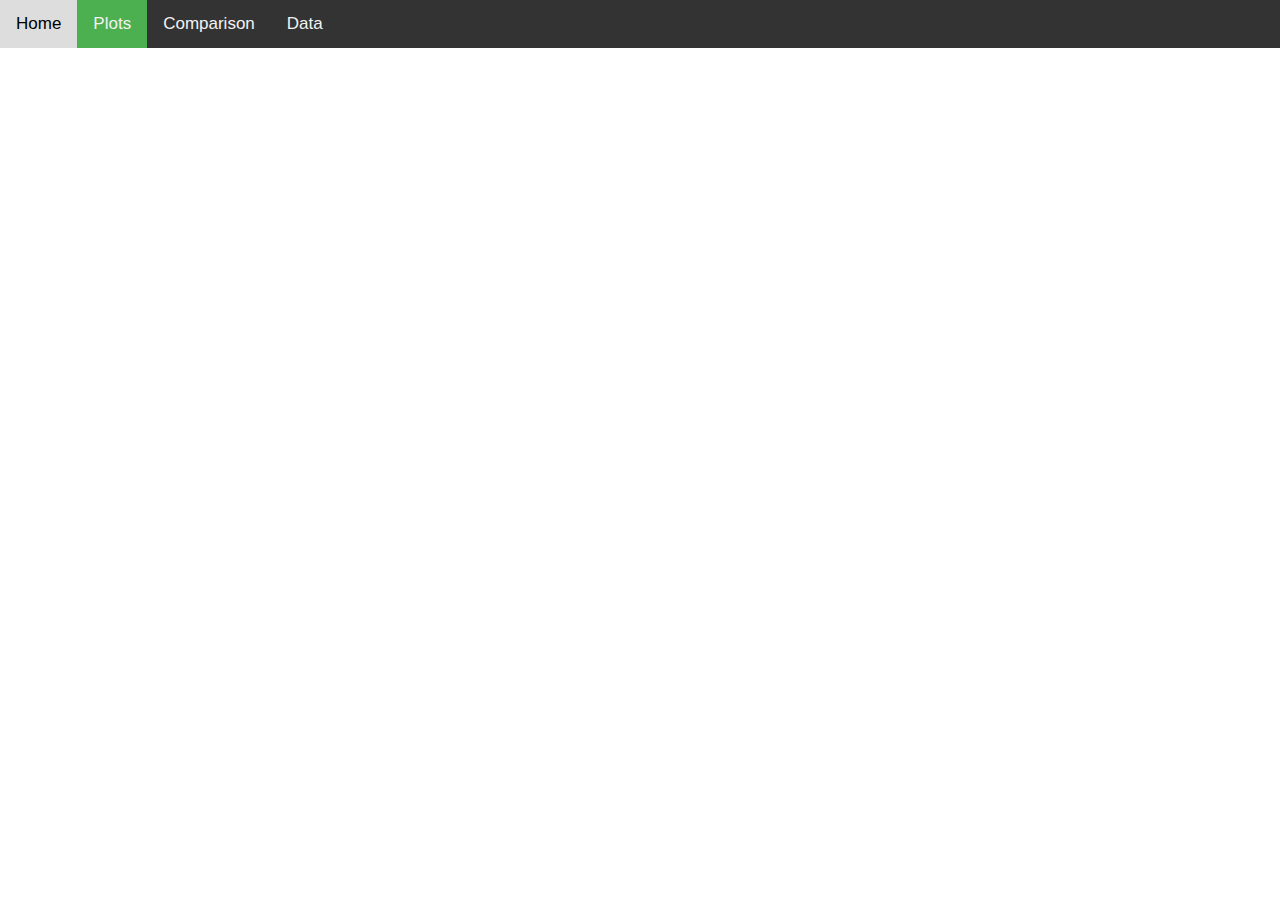
<file: Bootcamp/Homework/Web/plots.html>
<!DOCTYPE html>
<html>
    <head>
            <meta name="viewport" content="width=device-width, initial-scale=1">
            <link rel="stylesheet" href="https://cdnjs.cloudflare.com/ajax/libs/font-awesome/4.7.0/css/font-awesome.min.css">
            <link rel="stylesheet" href="style.css">
    </head>
    <body>

    <div class="topnav" id="myTopnav">
            <a href="index.html" >Home</a>
            <a href="plots.html" class="active">Plots</a>
            <a href="comp.html" >Comparison</a>
            <a href="data.html">Data</a>
            <a href="javascript:void(0);" class="icon" onclick="myFunction()">
                <i class="fa fa-bars"></i>
            </a>
            </div>
            <iframe src="https://giphy.com/embed/RI4LTRjrVJhTskGtrb" width="480" height="372" frameBorder="0" class="giphy-embed" allowFullScreen></iframe><p><a href="https://giphy.com/gifs/mrw-check-comcast-RI4LTRjrVJhTskGtrb"></a></p>
            <iframe src="https://giphy.com/embed/l1yA7Vl6juVsk" width="480" height="288" frameBorder="0" class="giphy-embed" allowFullScreen></iframe><p><a href="https://giphy.com/gifs/taylor-hero-swift-l1yA7Vl6juVsk"></a></p>
<script>
        function myFunction() {
            var x = document.getElementById("myTopnav");
            if (x.className === "topnav") {
                x.className += " responsive";
            } else {
                x.className = "topnav";
            }
        }
        </script>
        </body>
</html>
</file>
<file: Bootcamp/Homework/Web/style.css>
body {
  margin: 0;
  font-family: Arial, Helvetica, sans-serif;
}

.topnav {
  overflow: hidden;
  background-color: #333;
}

.topnav a {
  float: left;
  display: block;
  color: #f2f2f2;
  text-align: center;
  padding: 14px 16px;
  text-decoration: none;
  font-size: 17px;
}

.topnav a:hover {
  background-color: #ddd;
  color: black;
}

.active {
  background-color: #4CAF50;
  color: white;
}

.topnav .icon {
  display: none;
}

@media screen and (max-width: 600px) {
  .topnav a:not(:first-child) {display: none;}
  .topnav a.icon {
    float: right;
    display: block;
  }
}

@media screen and (max-width: 600px) {
  .topnav.responsive {position: relative;}
  .topnav.responsive .icon {
    position: absolute;
    right: 0;
    top: 0;
  }
  .topnav.responsive a {
    float: none;
    display: block;
    text-align: left;
  }
}
</file>
